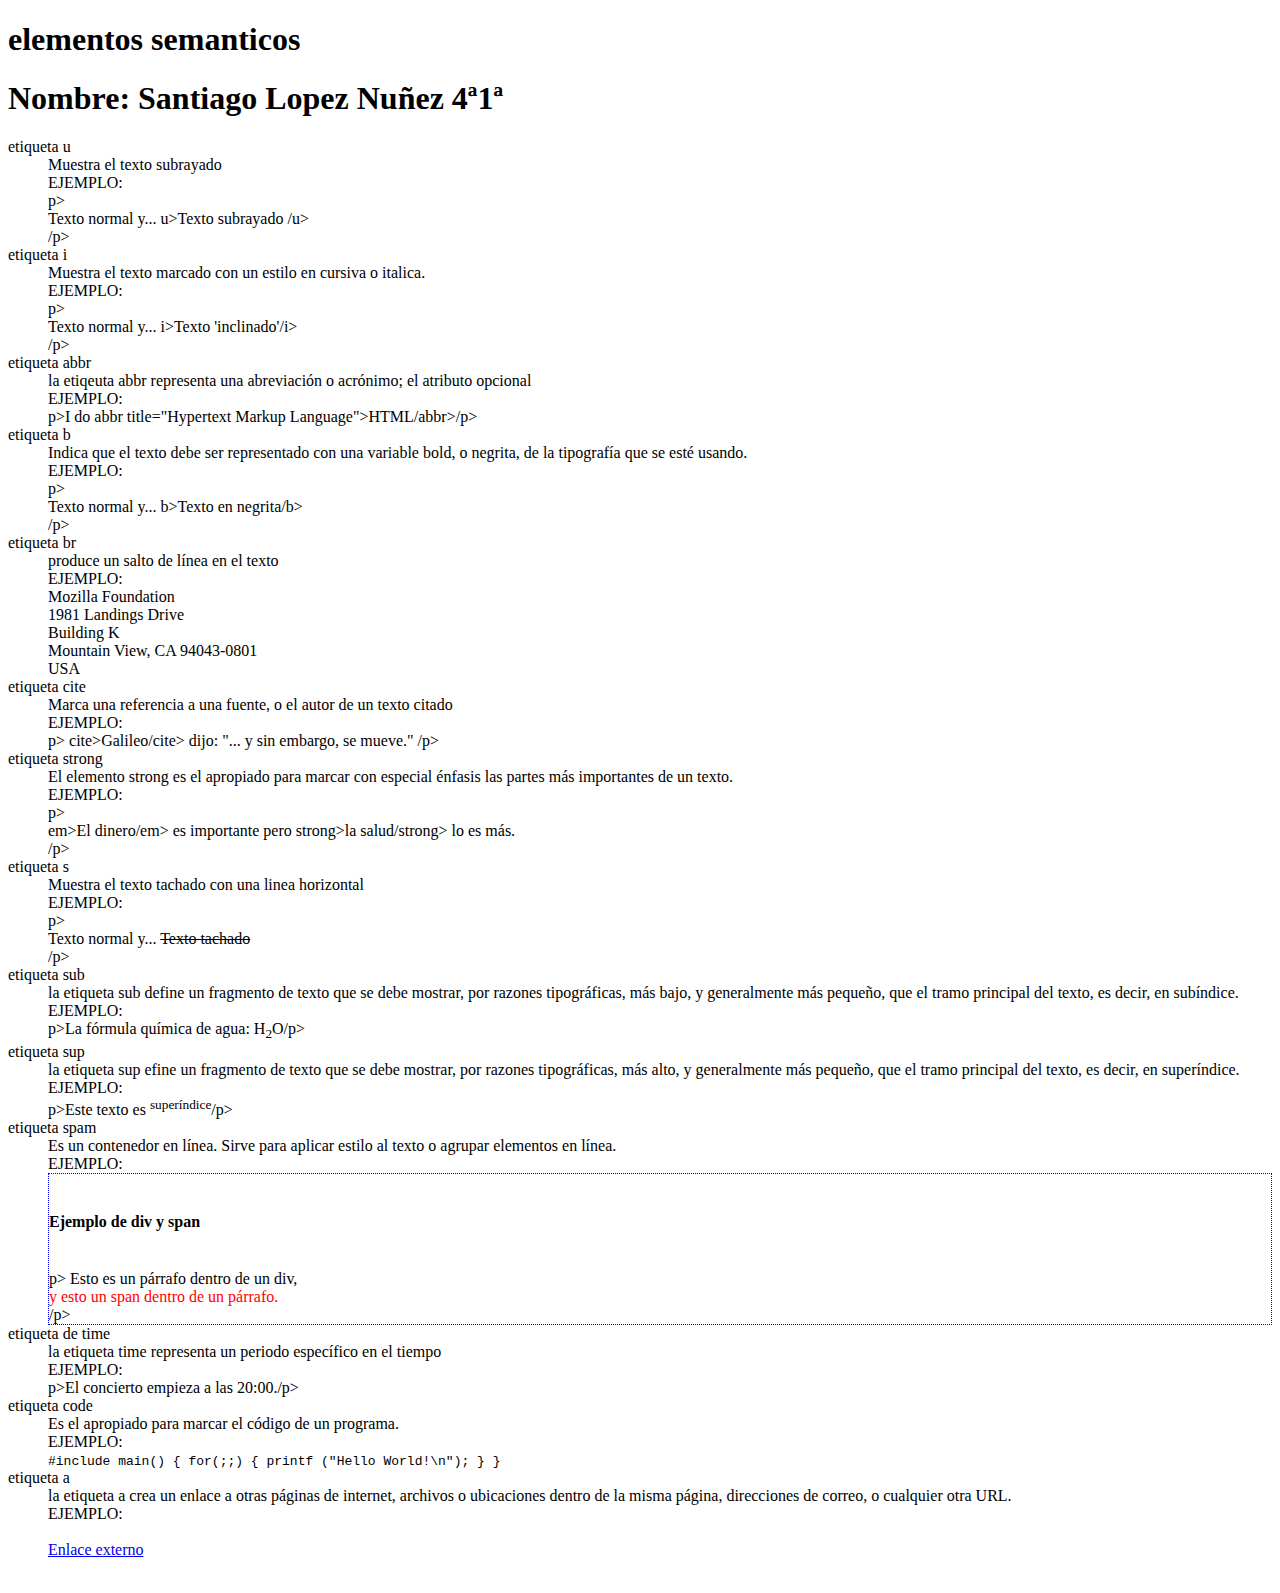
<file: index.html>
<!DOCTYPE html>
<html lang="en">
<head>
    <meta charset="UTF-8">
    <meta http-equiv="X-UA-Compatible" content="IE=edge">
    <meta name="viewport" content="width=device-width, initial-scale=1.0">
    <title>elementos semanticos</title>
    
</head>
<body>
    <!--
u
i
abbr
b
br
cite
strong
s
sub
sup
span
time
code
a
fuente: mds
    -->
    <h1>elementos semanticos</h1>

    <h1>Nombre: Santiago Lopez Nuñez 4ª1ª</h1>
    
    <dl>

    <dt>etiqueta u</dt>
    <dd>Muestra el texto subrayado</dd>
    <dd>EJEMPLO:</dd>
    <dd>p><br>
        Texto normal y... u>Texto subrayado /u><br>
   /p><br></dd>

    <dt>etiqueta i</dt>
    <dd>Muestra el texto marcado con un estilo en cursiva o italica.</dd>
    <dd>EJEMPLO:</dd>
    <dd>p><br>
        Texto normal y... i>Texto 'inclinado'/i><br>
   /p><br></dd>

    <dt>etiqueta abbr</dt>
    <dd>la etiqeuta abbr representa una abreviación o acrónimo; el atributo opcional</dd>
    <dd>EJEMPLO:</dd>
    <dd>p>I do abbr title="Hypertext Markup Language">HTML/abbr>/p></dd>

    <dt>etiqueta b</dt>
    <dd>Indica que el texto debe ser representado con una variable bold, o negrita, de la tipografía que se esté usando.</dd>
    <dd>EJEMPLO:</dd>
    <dd>p><br>
        Texto normal y... b>Texto en negrita/b><br>
 /p><br></dd>

    <dt>etiqueta br</dt>
    <dd>produce un salto de línea en el texto</dd>
    <dd>EJEMPLO:</dd>
    <dd>Mozilla Foundation<br>
        1981 Landings Drive<br>
        Building K<br>
        Mountain View, CA 94043-0801<br>    
        USA</dd>

    <dt>etiqueta cite</dt>
    <dd>Marca una referencia a una fuente, o el autor de un texto citado</dd>
    <dd>EJEMPLO:</dd>
    <dd>p> cite>Galileo/cite> dijo: "... y sin embargo, se mueve." /p></dd>

    <dt>etiqueta strong</dt>
    <dd>El elemento strong es el apropiado para marcar con especial énfasis las partes más importantes de un texto.</dd>
    <dd>EJEMPLO:</dd>
    <dd>p><br>
        em>El dinero/em> es importante pero strong>la salud/strong> lo es más.<br>
    /p><br></dd>

    <dt>etiqueta s</dt>
    <dd>Muestra el texto tachado con una linea horizontal</dd>
    <dd>EJEMPLO:</dd>
    <dd>p><br>
        Texto normal y... <s>Texto tachado</s><br>
    /p><br></dd>

    <dt>etiqueta sub</dt>
    <dd>la etiqueta sub define un fragmento de texto que se debe mostrar, por razones tipográficas, más bajo, y generalmente más pequeño, que el tramo principal del texto, es decir, en subíndice.</dd>
    <dd>EJEMPLO:</dd>
    <dd>p>La fórmula química de agua: H<sub>2</sub>O/p>
    </dd>

    <dt>etiqueta sup</dt>
    <dd>la etiqueta sup efine un fragmento de texto que se debe mostrar, por razones tipográficas, más alto, y generalmente más pequeño, que el tramo principal del texto, es decir, en superíndice.</dd>
    <dd>EJEMPLO:</dd>
    <dd>p>Este texto es <sup>superíndice</sup>/p></dd>

    <dt>etiqueta spam</dt>
    <dd>Es un contenedor en línea. Sirve para aplicar estilo al texto o agrupar elementos en línea.</dd>
    <dd>EJEMPLO:</dd>
    <dd><div style="border: 1px dotted blue;"><br>
        <h4>Ejemplo de div y span </h4><br>
         p>
          Esto es un párrafo dentro de un div,<br>
           <span style="color: red;"> y esto un span dentro de un párrafo. </span><br>
         /p>
       </div></dd>

    <dt>etiqueta de time</dt>
    <dd>la etiqueta time representa un periodo específico en el tiempo</dd>
    <dd>EJEMPLO:</dd>
    <dd>p>El concierto empieza a las <time>20:00</time>./p>
    </dd>

    <dt>etiqueta code</dt>
    <dd>Es el apropiado para marcar el código de un programa.</dd>
    <dd>EJEMPLO:</dd>
    <dd><code>
        #include main() { for(;;) { printf ("Hello World!\n"); } } 
       </code></dd>

    <dt>etiqueta a</dt>
    <dd>la etiqueta a crea un enlace a otras páginas de internet, archivos o ubicaciones dentro de la misma página, direcciones de correo, o cualquier otra URL.</dd>
    <dd>EJEMPLO:</dd>
    <dd><a href="https://www.mozilla.com/"><br>
        Enlace externo<br>
        </a><br></dd>

    </dl>
    
    

</body>
</html>
</file>
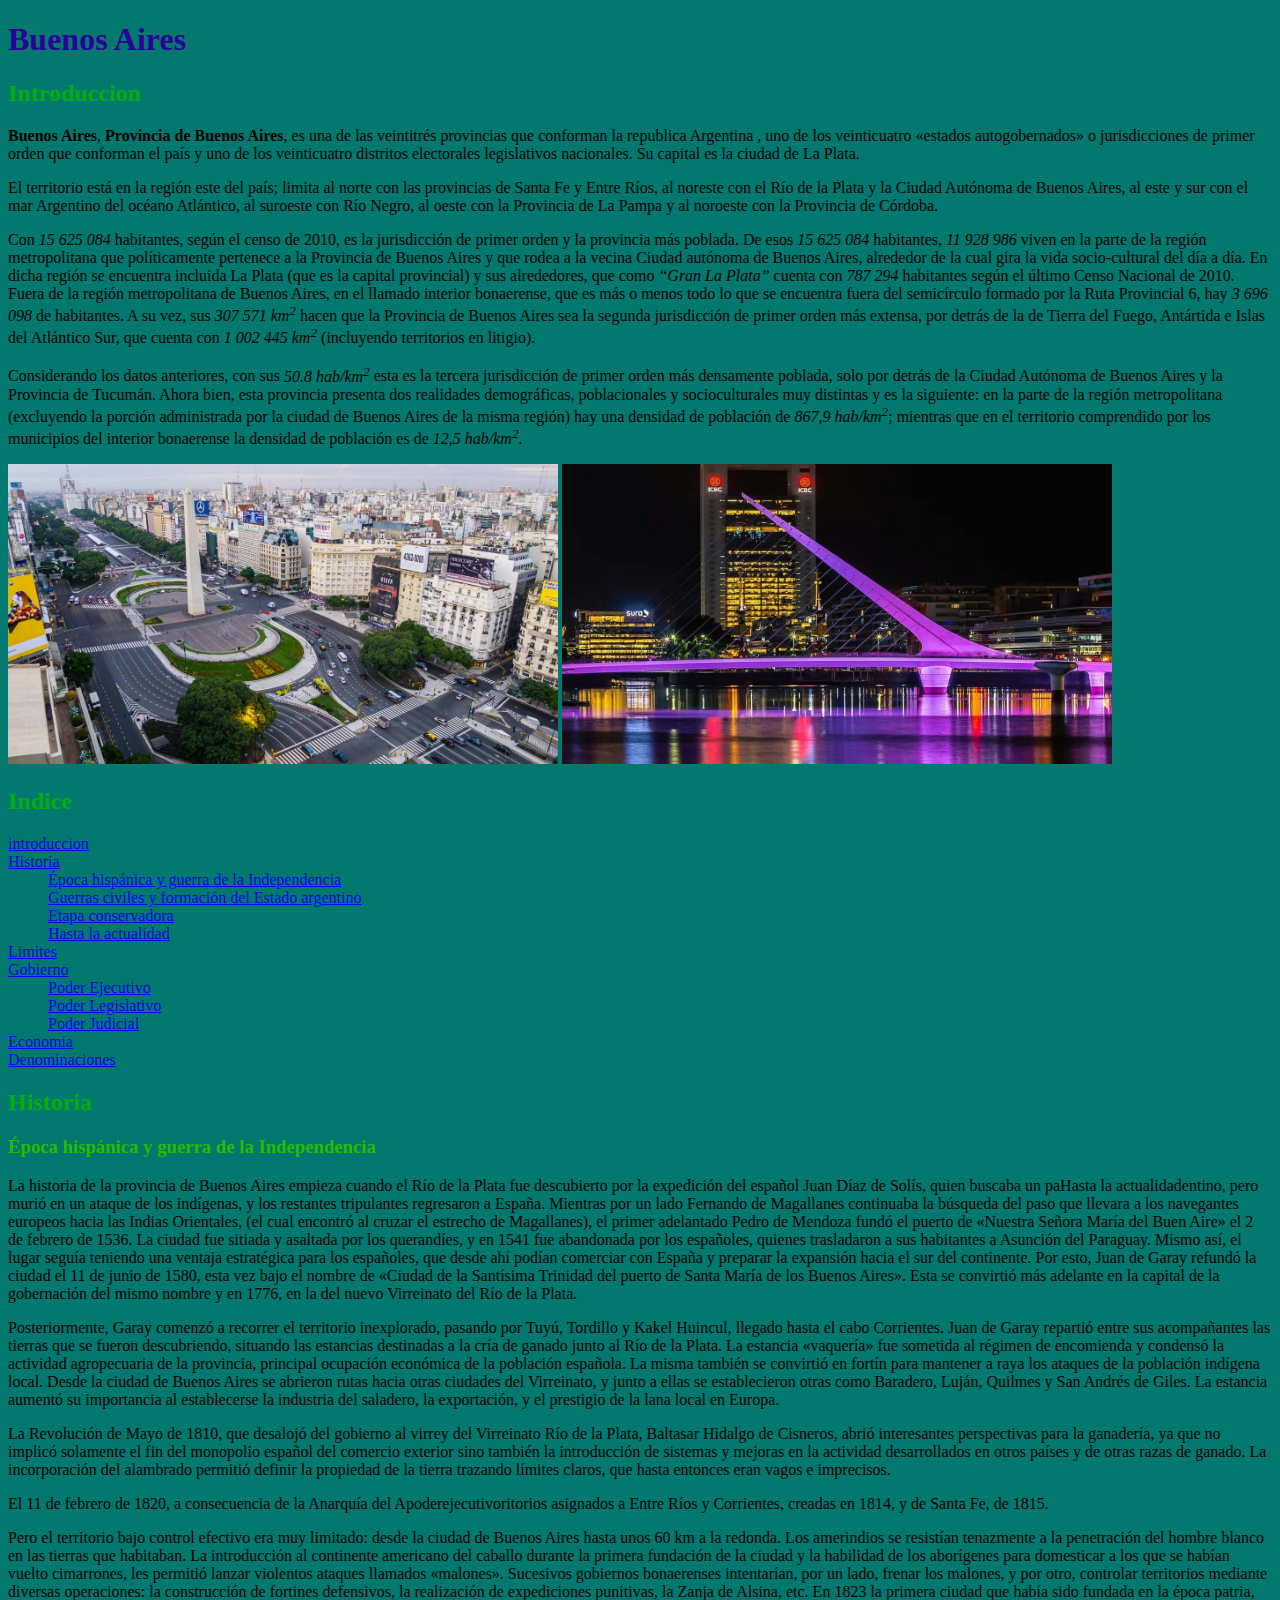
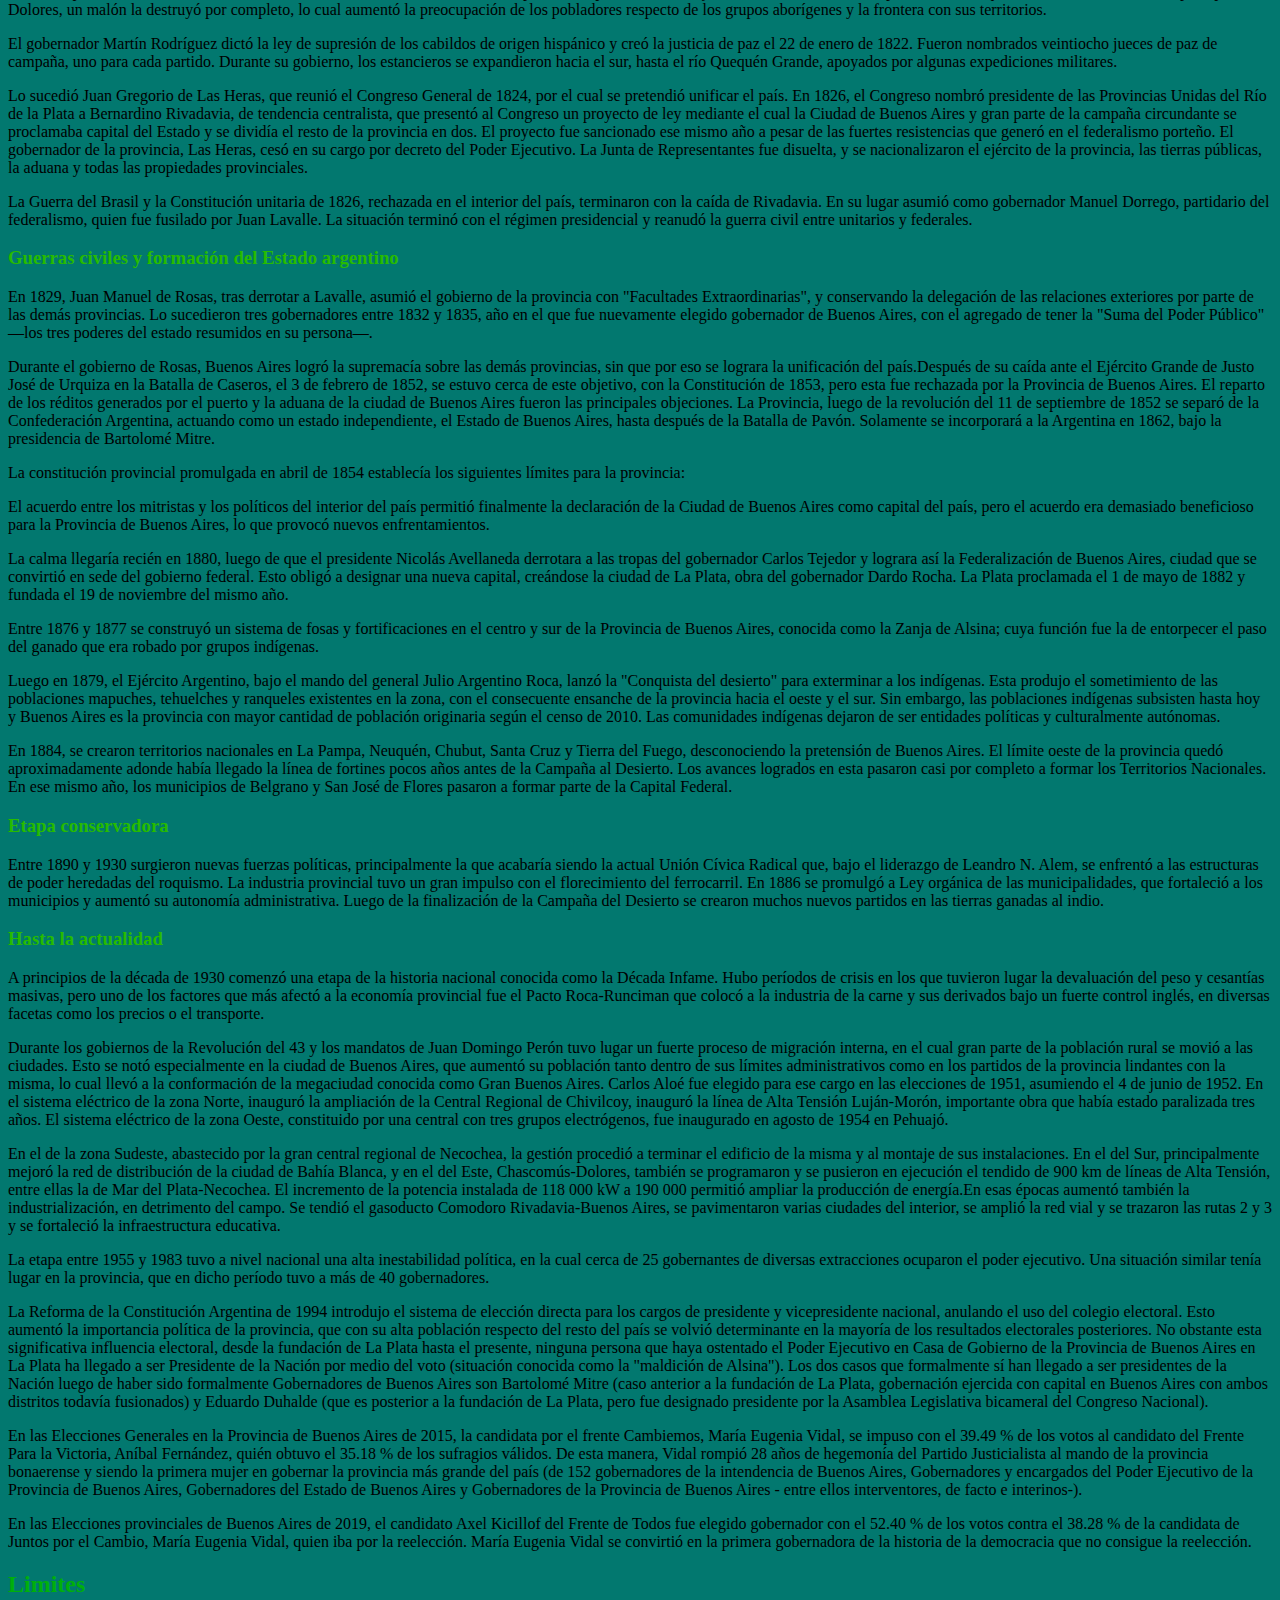
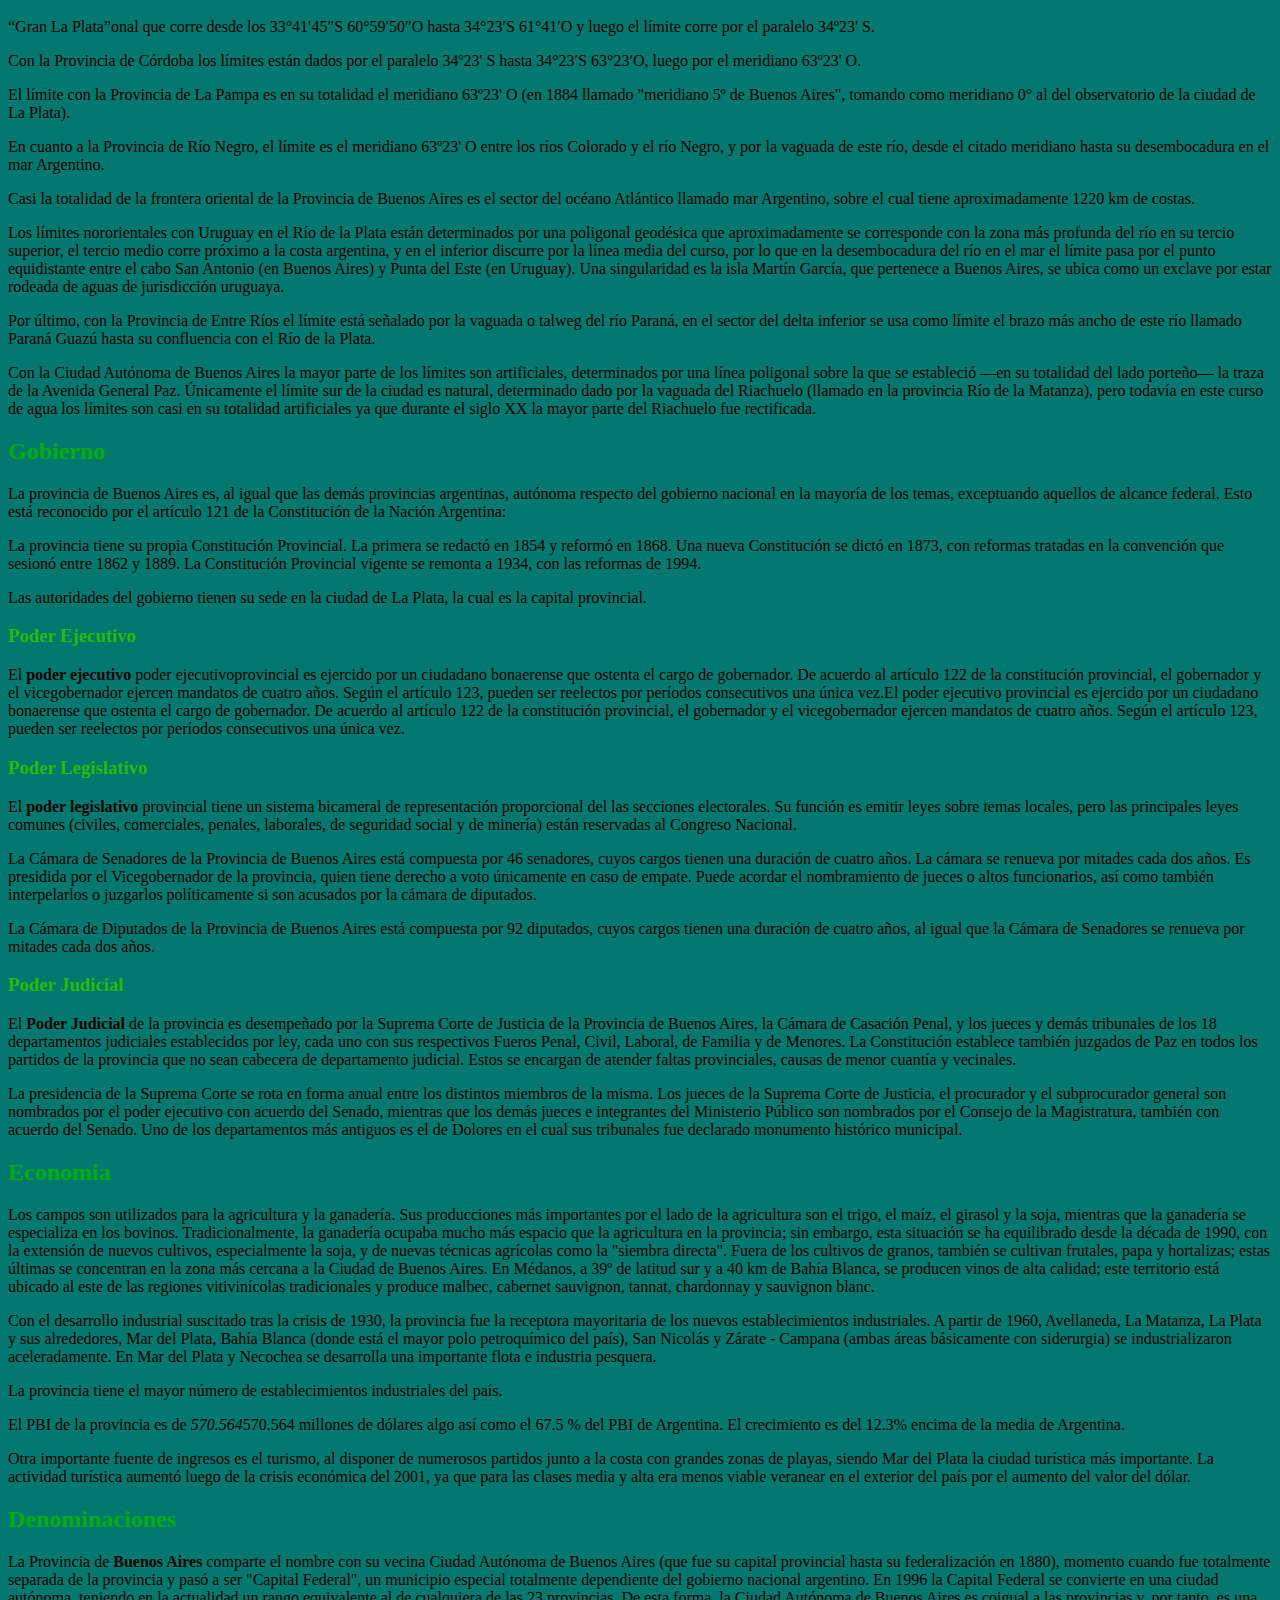
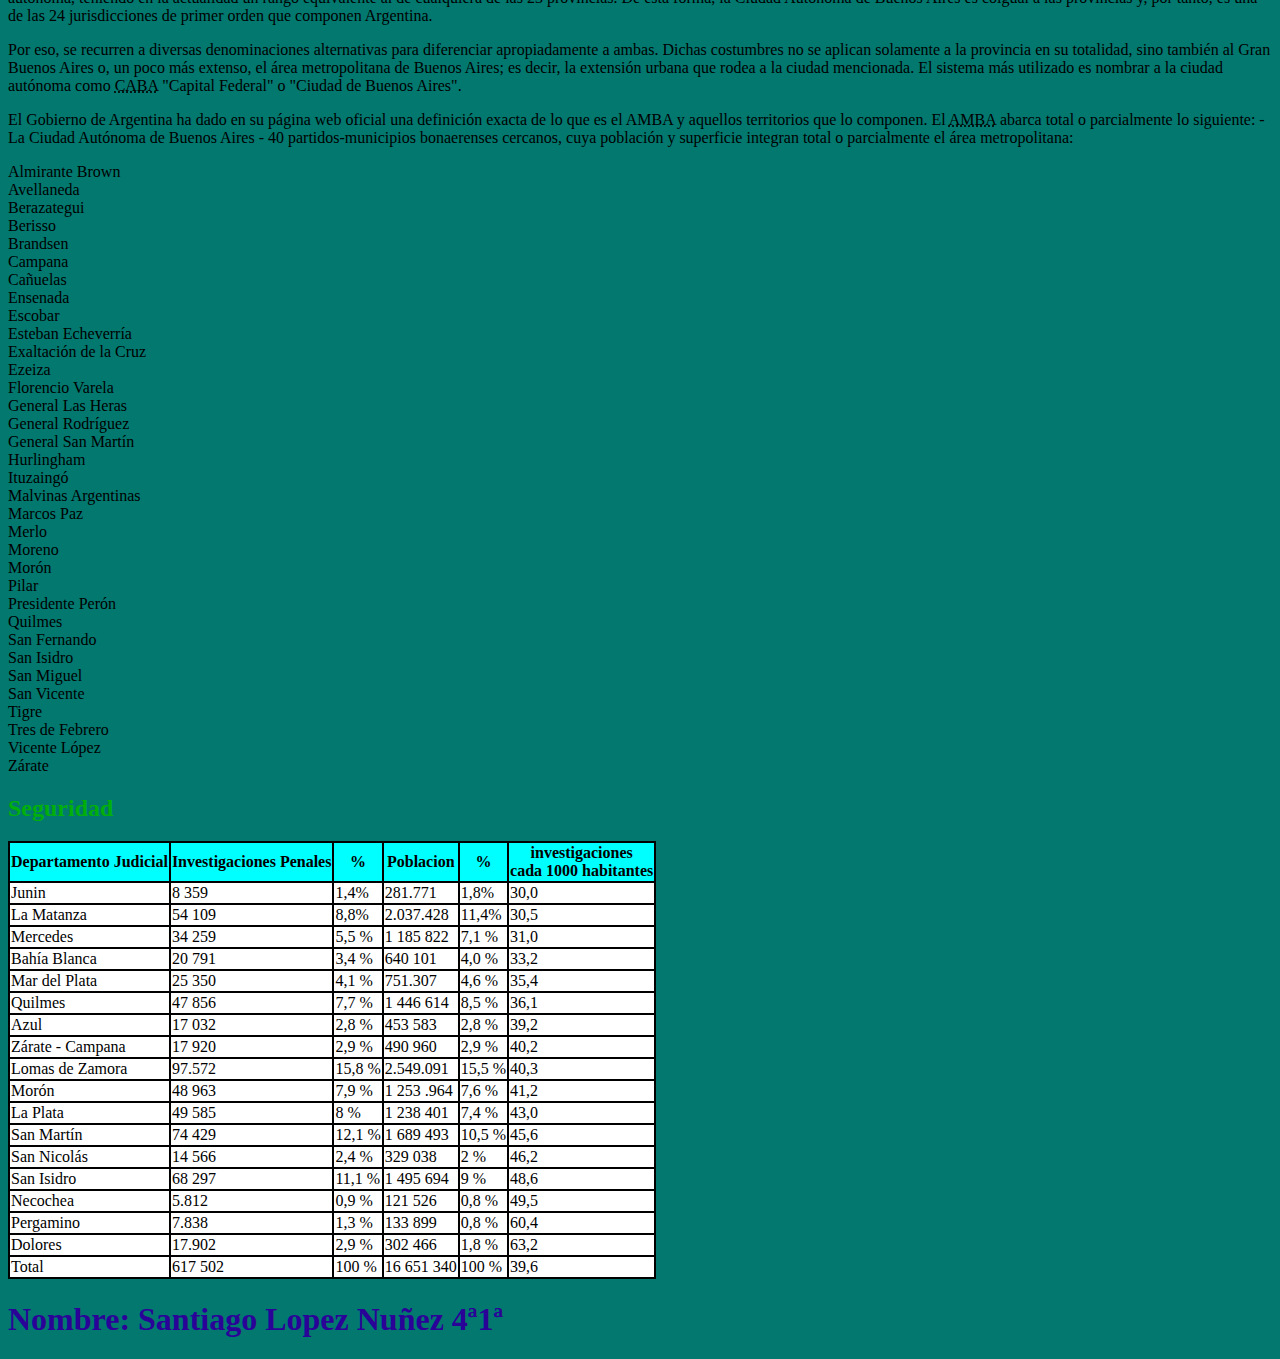
<file: provincia/buenos-aires/index.html>
<!DOCTYPE html>
<html lang="en">

<head>
    <meta charset="UTF-8">
    <meta http-equiv="X-UA-Compatible" content="IE=edge">
    <meta name="viewport" content="width=device-width, initial-scale=1.0">
    <link href="../../css/estilos.css" rel="stylesheet">
    <title>Buenos Aires </title>
</head>

<body>
    <h1>Buenos Aires</h1>

    <h2 id="introduccion">Introduccion</h2>

    <p> <strong>Buenos Aires</strong>,<strong> Provincia de Buenos Aires</strong>, es una de las veintitrés provincias
        que conforman la republica Argentina , uno de los veinticuatro «estados autogobernados» o jurisdicciones de
        primer orden que conforman el país y uno de los veinticuatro distritos electorales legislativos nacionales. Su
        capital es la ciudad de La Plata. </p>

    <p>El territorio está en la región este del país; limita al norte con las provincias de Santa Fe y Entre Ríos, al
        noreste con el Río de la Plata y la Ciudad Autónoma de Buenos Aires, al este y sur con el mar Argentino del
        océano Atlántico, al suroeste con Río Negro, al oeste con la Provincia de La Pampa y al noroeste con la
        Provincia de Córdoba. </p>

    <p>Con <em>15 625 084</em> habitantes, según el censo de 2010, es la jurisdicción de primer orden y la provincia más poblada.
        De esos <em>15 625 084 </em> habitantes, <em>11 928 986 </em> viven en la parte de la región metropolitana que políticamente
        pertenece a la Provincia de Buenos Aires y que rodea a la vecina Ciudad autónoma de Buenos Aires, alrededor de
        la cual gira la vida socio-cultural del día a día. En dicha región se encuentra incluida La Plata (que es la
        capital provincial) y sus alrededores, que como <i>“Gran La Plata”</i> cuenta con <em>787 294</em> habitantes según el último
        Censo Nacional de 2010. Fuera de la región metropolitana de Buenos Aires, en el llamado interior bonaerense, que
        es más o menos todo lo que se encuentra fuera del semicírculo formado por la Ruta Provincial 6, hay <em> 3 696 098 </em> de
        habitantes. A su vez, sus <em>307 571 km<sup>2</sup></em> hacen que la Provincia de Buenos Aires sea la segunda jurisdicción de
        primer orden más extensa, por detrás de la de Tierra del Fuego, Antártida e Islas del Atlántico Sur, que cuenta
        con <em>1 002 445 km<sup>2</sup></em> (incluyendo territorios en litigio). </p>

    <p>Considerando los datos anteriores, con sus <em>50.8 hab/km<sup>2</sup></em> esta es la tercera jurisdicción de primer orden más
        densamente poblada, solo por detrás de la Ciudad Autónoma de Buenos Aires y la Provincia de Tucumán. Ahora bien,
        esta provincia presenta dos realidades demográficas, poblacionales y socioculturales muy distintas y es la
        siguiente: en la parte de la región metropolitana (excluyendo la porción administrada por la ciudad de Buenos
        Aires de la misma región) hay una densidad de población de <em>867,9 hab/km<sup>2</sup></em>; mientras que en el territorio
        comprendido por los municipios del interior bonaerense la densidad de población es de <em>12,5 hab/km<sup>2</sup></em>. </p>
    
    <img src="../../assets/imagenes/avenida-9-de-julio-auenos-aires-en-argentina.jpg" alt="obelisco" id="foto-obelisco">

    <img src="../../assets/imagenes/puente-de-la-mujer.jpeg" alt="punete de la mujer " id="foto-puente-de-la-mujer">

    <h2>Indice</h2>

    <dl>
        <dt> <a href="#introduccion">introduccion </a></dt>
        <dt> <a href="#historia">Historia</a></dt>
        <dd> <a href="#epocahispanica">Época hispánica y guerra de la Independencia</a></dd>
        <dd> <a href="#guerraciviles">Guerras civiles y formación del Estado argentino</a></dd>
        <dd> <a href="#etapaconservadora">Etapa conservadora</a></dd>
        <dd> <a href="#hastaactualidad">Hasta la actualidad</a></dd>
        <dt> <a href="#limites">Limites</a></dt>
        <dt> <a href="#gobierno">Gobierno</a></dt>
        <dd> <a href="#poderejecutivo">Poder Ejecutivo</a></dd>
        <dd> <a href="#poderlegislativo">Poder Legislativo</a></dd>
        <dd> <a href="#poderjudicial">Poder Judicial</a></dd>
        <dt> <a href="#economia">Economia</a></dt>
        <dt> <a href="#denominaciones">Denominaciones</a></dt>  


    </dl>

    <h2 id="historia">Historia</h2>

    <h3 id="epocahispanica">Época hispánica y guerra de la Independencia</h3>

    <p>La historia de la provincia de Buenos Aires empieza cuando el Río de la Plata fue descubierto por la expedición
        del español Juan Díaz de Solís, quien buscaba un paHasta la actualidadentino, pero murió en un ataque de los
        indígenas,
        y los restantes tripulantes regresaron a España. Mientras por un lado Fernando de Magallanes continuaba la
        búsqueda del paso que llevara a los navegantes europeos hacia las Indias Orientales, (el cual encontró al cruzar
        el estrecho de Magallanes), el primer adelantado Pedro de Mendoza fundó el puerto de «Nuestra Señora María del
        Buen Aire» el 2 de febrero de 1536. La ciudad fue sitiada y asaltada por los querandíes, y en 1541 fue
        abandonada por los españoles, quienes trasladaron a sus habitantes a Asunción del Paraguay. Mismo así, el lugar
        seguía teniendo una ventaja estratégica para los españoles, que desde ahí podían comerciar con España y preparar
        la expansión hacia el sur del continente. Por esto, Juan de Garay refundó la ciudad el 11 de junio de 1580, esta
        vez bajo el nombre de «Ciudad de la Santísima Trinidad del puerto de Santa María de los Buenos Aires». Esta se
        convirtió más adelante en la capital de la gobernación del mismo nombre y en 1776, en la del nuevo Virreinato
        del Río de la Plata. </p>

    <p>Posteriormente, Garay comenzó a recorrer el territorio inexplorado, pasando por Tuyú, Tordillo y Kakel Huincul,
        llegado hasta el cabo Corrientes. Juan de Garay repartió entre sus acompañantes las tierras que se fueron
        descubriendo, situando las estancias destinadas a la cría de ganado junto al Río de la Plata. La estancia
        «vaquería» fue sometida al régimen de encomienda y condensó la actividad agropecuaria de la provincia, principal
        ocupación económica de la población española. La misma también se convirtió en fortín para mantener a raya los
        ataques de la población indígena local. Desde la ciudad de Buenos Aires se abrieron rutas hacia otras ciudades
        del Virreinato, y junto a ellas se establecieron otras como Baradero, Luján, Quilmes y San Andrés de Giles. La
        estancia aumentó su importancia al establecerse la industria del saladero, la exportación, y el prestigio de la
        lana local en Europa.</p>

    <p>La Revolución de Mayo de 1810, que desalojó del gobierno al virrey del Virreinato Río de la Plata, Baltasar
        Hidalgo de Cisneros, abrió interesantes perspectivas para la ganadería, ya que no implicó solamente el fin del
        monopolio español del comercio exterior sino también la introducción de sistemas y mejoras en la actividad
        desarrollados en otros países y de otras razas de ganado. La incorporación del alambrado permitió definir la
        propiedad de la tierra trazando límites claros, que hasta entonces eran vagos e imprecisos. </p>

    <p>El 11 de febrero de 1820, a consecuencia de la Anarquía del Apoderejecutivoritorios asignados a Entre Ríos y
        Corrientes,
        creadas en 1814, y de Santa Fe, de 1815.</p>

    <p>Pero el territorio bajo control efectivo era muy limitado: desde la ciudad de Buenos Aires hasta unos 60 km a la
        redonda. Los amerindios se resistían tenazmente a la penetración del hombre blanco en las tierras que habitaban.
        La introducción al continente americano del caballo durante la primera fundación de la ciudad y la habilidad de
        los aborígenes para domesticar a los que se habían vuelto cimarrones, les permitió lanzar violentos ataques
        llamados «malones». Sucesivos gobiernos bonaerenses intentarían, por un lado, frenar los malones, y por otro,
        controlar territorios mediante diversas operaciones: la construcción de fortines defensivos, la realización de
        expediciones punitivas, la Zanja de Alsina, etc. En 1823 la primera ciudad que había sido fundada en la época
        patria, Dolores, un malón la destruyó por completo, lo cual aumentó la preocupación de los pobladores respecto
        de los grupos aborígenes y la frontera con sus territorios.</p>

    <p>El gobernador Martín Rodríguez dictó la ley de supresión de los cabildos de origen hispánico y creó la justicia
        de paz el 22 de enero de 1822. Fueron nombrados veintiocho jueces de paz de campaña, uno para cada partido.
        Durante su gobierno, los estancieros se expandieron hacia el sur, hasta el río Quequén Grande, apoyados por
        algunas expediciones militares.</p>

    <p>Lo sucedió Juan Gregorio de Las Heras, que reunió el Congreso General de 1824, por el cual se pretendió unificar
        el país. En 1826, el Congreso nombró presidente de las Provincias Unidas del Río de la Plata a Bernardino
        Rivadavia, de tendencia centralista, que presentó al Congreso un proyecto de ley mediante el cual la Ciudad de
        Buenos Aires y gran parte de la campaña circundante se proclamaba capital del Estado y se dividía el resto de la
        provincia en dos. El proyecto fue sancionado ese mismo año a pesar de las fuertes resistencias que generó en el
        federalismo porteño. El gobernador de la provincia, Las Heras, cesó en su cargo por decreto del Poder
        Ejecutivo. La Junta de Representantes fue disuelta, y se nacionalizaron el ejército de la provincia, las tierras
        públicas, la aduana y todas las propiedades provinciales.</p>

    <p>La Guerra del Brasil y la Constitución unitaria de 1826, rechazada en el interior del país, terminaron con la
        caída de Rivadavia. En su lugar asumió como gobernador Manuel Dorrego, partidario del federalismo, quien fue
        fusilado por Juan Lavalle. La situación terminó con el régimen presidencial y reanudó la guerra civil entre
        unitarios y federales.</p>

    <h3 id="guerraciviles">Guerras civiles y formación del Estado argentino</h3>

    <p>En 1829, Juan Manuel de Rosas, tras derrotar a Lavalle, asumió el gobierno de la provincia con "Facultades
        Extraordinarias", y conservando la delegación de las relaciones exteriores por parte de las demás provincias. Lo
        sucedieron tres gobernadores entre 1832 y 1835, año en el que fue nuevamente elegido gobernador de Buenos Aires,
        con el agregado de tener la "Suma del Poder Público" —los tres poderes del estado resumidos en su persona—.</p>

    <p>Durante el gobierno de Rosas, Buenos Aires logró la supremacía sobre las demás provincias, sin que por eso se
        lograra la unificación del país.Después de su caída ante el Ejército Grande de Justo José de Urquiza en la
        Batalla de Caseros, el 3 de febrero de 1852, se estuvo cerca de este objetivo, con la Constitución de 1853, pero
        esta fue rechazada por la Provincia de Buenos Aires. El reparto de los réditos generados por el puerto y la
        aduana de la ciudad de Buenos Aires fueron las principales objeciones. La Provincia, luego de la revolución del
        11 de septiembre de 1852 se separó de la Confederación Argentina, actuando como un estado independiente, el
        Estado de Buenos Aires, hasta después de la Batalla de Pavón. Solamente se incorporará a la Argentina en 1862,
        bajo la presidencia de Bartolomé Mitre.</p>

    <p>La constitución provincial promulgada en abril de 1854 establecía los siguientes límites para la provincia: </p>

    <p>El acuerdo entre los mitristas y los políticos del interior del país permitió finalmente la declaración de la
        Ciudad de Buenos Aires como capital del país, pero el acuerdo era demasiado beneficioso para la Provincia de
        Buenos Aires, lo que provocó nuevos enfrentamientos.</p>

    <p>La calma llegaría recién en 1880, luego de que el presidente Nicolás Avellaneda derrotara a las tropas del
        gobernador Carlos Tejedor y lograra así la Federalización de Buenos Aires, ciudad que se convirtió en sede del
        gobierno federal. Esto obligó a designar una nueva capital, creándose la ciudad de La Plata, obra del gobernador
        Dardo Rocha. La Plata proclamada el 1 de mayo de 1882 y fundada el 19 de noviembre del mismo año.</p>

    <p>Entre 1876 y 1877 se construyó un sistema de fosas y fortificaciones en el centro y sur de la Provincia de Buenos
        Aires, conocida como la Zanja de Alsina; cuya función fue la de entorpecer el paso del ganado que era robado por
        grupos indígenas.</p>

    <p>Luego en 1879, el Ejército Argentino, bajo el mando del general Julio Argentino Roca, lanzó la "Conquista del
        desierto" para exterminar a los indígenas. Esta produjo el sometimiento de las poblaciones mapuches, tehuelches
        y ranqueles existentes en la zona, con el consecuente ensanche de la provincia hacia el oeste y el sur. Sin
        embargo, las poblaciones indígenas subsisten hasta hoy y Buenos Aires es la provincia con mayor cantidad de
        población originaria según el censo de 2010. Las comunidades indígenas dejaron de ser entidades políticas y
        culturalmente autónomas.</p>

    <p>En 1884, se crearon territorios nacionales en La Pampa, Neuquén, Chubut, Santa Cruz y Tierra del Fuego,
        desconociendo la pretensión de Buenos Aires. El límite oeste de la provincia quedó aproximadamente adonde había
        llegado la línea de fortines pocos años antes de la Campaña al Desierto. Los avances logrados en esta pasaron
        casi por completo a formar los Territorios Nacionales. En ese mismo año, los municipios de Belgrano y San José
        de Flores pasaron a formar parte de la Capital Federal.</p>

    <h3 id="etapaconservadora">Etapa conservadora</h3>

    <p>Entre 1890 y 1930 surgieron nuevas fuerzas políticas, principalmente la que acabaría siendo la actual Unión
        Cívica Radical que, bajo el liderazgo de Leandro N. Alem, se enfrentó a las estructuras de poder heredadas del
        roquismo. La industria provincial tuvo un gran impulso con el florecimiento del ferrocarril. En 1886 se promulgó
        a Ley orgánica de las municipalidades, que fortaleció a los municipios y aumentó su autonomía administrativa.
        Luego de la finalización de la Campaña del Desierto se crearon muchos nuevos partidos en las tierras ganadas al
        indio. </p>

    <h3 id="hastaactualidad">Hasta la actualidad</h3>

    <p>A principios de la década de 1930 comenzó una etapa de la historia nacional conocida como la Década Infame. Hubo
        períodos de crisis en los que tuvieron lugar la devaluación del peso y cesantías masivas, pero uno de los
        factores que más afectó a la economía provincial fue el Pacto Roca-Runciman que colocó a la industria de la
        carne y sus derivados bajo un fuerte control inglés, en diversas facetas como los precios o el transporte. </p>

    <p>Durante los gobiernos de la Revolución del 43 y los mandatos de Juan Domingo Perón tuvo lugar un fuerte proceso
        de migración interna, en el cual gran parte de la población rural se movió a las ciudades. Esto se notó
        especialmente en la ciudad de Buenos Aires, que aumentó su población tanto dentro de sus límites administrativos
        como en los partidos de la provincia lindantes con la misma, lo cual llevó a la conformación de la megaciudad
        conocida como Gran Buenos Aires. Carlos Aloé fue elegido para ese cargo en las elecciones de 1951, asumiendo el
        4 de junio de 1952. En el sistema eléctrico de la zona Norte, inauguró la ampliación de la Central Regional de
        Chivilcoy, inauguró la línea de Alta Tensión Luján-Morón, importante obra que había estado paralizada tres años.
        El sistema eléctrico de la zona Oeste, constituido por una central con tres grupos electrógenos, fue inaugurado
        en agosto de 1954 en Pehuajó. </p>

    <p>En el de la zona Sudeste, abastecido por la gran central regional de Necochea, la gestión procedió a terminar el
        edificio de la misma y al montaje de sus instalaciones. En el del Sur, principalmente mejoró la red de
        distribución de la ciudad de Bahía Blanca, y en el del Este, Chascomús-Dolores, también se programaron y se
        pusieron en ejecución el tendido de 900 km de líneas de Alta Tensión, entre ellas la de Mar del Plata-Necochea.
        El incremento de la potencia instalada de 118 000 kW a 190 000 permitió ampliar la producción de energía.En esas
        épocas aumentó también la industrialización, en detrimento del campo. Se tendió el gasoducto Comodoro
        Rivadavia-Buenos Aires, se pavimentaron varias ciudades del interior, se amplió la red vial y se trazaron las
        rutas 2 y 3 y se fortaleció la infraestructura educativa. </p>

    <p>La etapa entre 1955 y 1983 tuvo a nivel nacional una alta inestabilidad política, en la cual cerca de 25
        gobernantes de diversas extracciones ocuparon el poder ejecutivo. Una situación similar tenía lugar en la
        provincia, que en dicho período tuvo a más de 40 gobernadores. </p>

    <p>La Reforma de la Constitución Argentina de 1994 introdujo el sistema de elección directa para los cargos de
        presidente y vicepresidente nacional, anulando el uso del colegio electoral. Esto aumentó la importancia
        política de la provincia, que con su alta población respecto del resto del país se volvió determinante en la
        mayoría de los resultados electorales posteriores. No obstante esta significativa influencia electoral, desde la
        fundación de La Plata hasta el presente, ninguna persona que haya ostentado el Poder Ejecutivo en Casa de
        Gobierno de la Provincia de Buenos Aires en La Plata ha llegado a ser Presidente de la Nación por medio del voto
        (situación conocida como la "maldición de Alsina"). Los dos casos que formalmente sí han llegado a ser
        presidentes de la Nación luego de haber sido formalmente Gobernadores de Buenos Aires son Bartolomé Mitre (caso
        anterior a la fundación de La Plata, gobernación ejercida con capital en Buenos Aires con ambos distritos
        todavía fusionados) y Eduardo Duhalde (que es posterior a la fundación de La Plata, pero fue designado
        presidente por la Asamblea Legislativa bicameral del Congreso Nacional). </p>

    <p>En las Elecciones Generales en la Provincia de Buenos Aires de 2015, la candidata por el frente Cambiemos, María
        Eugenia Vidal, se impuso con el 39.49 % de los votos al candidato del Frente Para la Victoria, Aníbal Fernández,
        quién obtuvo el 35.18 % de los sufragios válidos. De esta manera, Vidal rompió 28 años de hegemonía del Partido
        Justicialista al mando de la provincia bonaerense y siendo la primera mujer en gobernar la provincia más grande
        del país (de 152 gobernadores de la intendencia de Buenos Aires, Gobernadores y encargados del Poder Ejecutivo
        de la Provincia de Buenos Aires, Gobernadores del Estado de Buenos Aires y Gobernadores de la Provincia de
        Buenos Aires - entre ellos interventores, de facto e interinos-).</p>

    <p>En las Elecciones provinciales de Buenos Aires de 2019, el candidato Axel Kicillof del Frente de Todos fue
        elegido gobernador con el 52.40 % de los votos contra el 38.28 % de la candidata de Juntos por el Cambio, María
        Eugenia Vidal, quien iba por la reelección. María Eugenia Vidal se convirtió en la primera gobernadora de la
        historia de la democracia que no consigue la reelección.</p>

    <h2 id="limites">Limites</h2>“Gran La Plata”onal que corre desde los 33°41′45″S 60°59′50″O hasta 34°23′S 61°41′O y luego el límite
        corre por el paralelo 34º23' S. </p>

    <p>Con la Provincia de Córdoba los límites están dados por el paralelo 34º23' S hasta 34°23′S 63°23′O, luego por el
        meridiano 63º23' O. </p>

    <p>El límite con la Provincia de La Pampa es en su totalidad el meridiano 63º23' O (en 1884 llamado "meridiano 5º de
        Buenos Aires", tomando como meridiano 0° al del observatorio de la ciudad de La Plata). </p>

    <p>En cuanto a la Provincia de Río Negro, el límite es el meridiano 63º23' O entre los ríos Colorado y el río Negro,
        y por la vaguada de este río, desde el citado meridiano hasta su desembocadura en el mar Argentino. </p>

    <p>Casi la totalidad de la frontera oriental de la Provincia de Buenos Aires es el sector del océano Atlántico
        llamado mar Argentino, sobre el cual tiene aproximadamente 1220 km de costas. </p>

    <p>Los límites nororientales con Uruguay en el Río de la Plata están determinados por una poligonal geodésica que
        aproximadamente se corresponde con la zona más profunda del río en su tercio superior, el tercio medio corre
        próximo a la costa argentina, y en el inferior discurre por la línea media del curso, por lo que en la
        desembocadura del río en el mar el límite pasa por el punto equidistante entre el cabo San Antonio (en Buenos
        Aires) y Punta del Este (en Uruguay). Una singularidad es la isla Martín García, que pertenece a Buenos Aires,
        se ubica como un exclave por estar rodeada de aguas de jurisdicción uruguaya. </p>

    <p>Por último, con la Provincia de Entre Ríos el límite está señalado por la vaguada o talweg del río Paraná, en el
        sector del delta inferior se usa como límite el brazo más ancho de este río llamado Paraná Guazú hasta su
        confluencia con el Río de la Plata. </p>

    <p>Con la Ciudad Autónoma de Buenos Aires la mayor parte de los límites son artificiales, determinados por una línea
        poligonal sobre la que se estableció —en su totalidad del lado porteño— la traza de la Avenida General Paz.
        Únicamente el límite sur de la ciudad es natural, determinado dado por la vaguada del Riachuelo (llamado en la
        provincia Río de la Matanza), pero todavía en este curso de agua los límites son casi en su totalidad
        artificiales ya que durante el siglo XX la mayor parte del Riachuelo fue rectificada.</p>

    <h2 id="gobierno">Gobierno</h2>

    <p>La provincia de Buenos Aires es, al igual que las demás provincias argentinas, autónoma respecto del gobierno
        nacional en la mayoría de los temas, exceptuando aquellos de alcance federal. Esto está reconocido por el
        artículo 121 de la Constitución de la Nación Argentina: </p>

    <p>La provincia tiene su propia Constitución Provincial. La primera se redactó en 1854 y reformó en 1868. Una nueva
        Constitución se dictó en 1873, con reformas tratadas en la convención que sesionó entre 1862 y 1889. La
        Constitución Provincial vigente se remonta a 1934, con las reformas de 1994.</p>

    <p>Las autoridades del gobierno tienen su sede en la ciudad de La Plata, la cual es la capital provincial.</p>

    <h3 id="poderejecutivo">Poder Ejecutivo</h3>

    <p>El <strong>poder ejecutivo</strong> poder ejecutivoprovincial es ejercido por un ciudadano bonaerense que ostenta el cargo de gobernador. De
        acuerdo al artículo 122 de la constitución provincial, el gobernador y el vicegobernador ejercen mandatos de
        cuatro años. Según el artículo 123, pueden ser reelectos por períodos consecutivos una única vez.El poder
        ejecutivo provincial es ejercido por un ciudadano bonaerense que ostenta el cargo de gobernador. De acuerdo al
        artículo 122 de la constitución provincial, el gobernador y el vicegobernador ejercen mandatos de cuatro años.
        Según el artículo 123, pueden ser reelectos por períodos consecutivos una única vez.</p>

    <h3 id="poderlegislativo">Poder Legislativo</h3>

    <p>El <strong>poder legislativo</strong> provincial tiene un sistema bicameral de representación proporcional del las secciones
        electorales. Su función es emitir leyes sobre temas locales, pero las principales leyes comunes (civiles,
        comerciales, penales, laborales, de seguridad social y de minería) están reservadas al Congreso Nacional.</p>

    <p>La Cámara de Senadores de la Provincia de Buenos Aires está compuesta por 46 senadores, cuyos cargos tienen una
        duración de cuatro años. La cámara se renueva por mitades cada dos años. Es presidida por el Vicegobernador de
        la provincia, quien tiene derecho a voto únicamente en caso de empate. Puede acordar el nombramiento de jueces o
        altos funcionarios, así como también interpelarlos o juzgarlos políticamente si son acusados por la cámara de
        diputados. </p>

    <p>La Cámara de Diputados de la Provincia de Buenos Aires está compuesta por 92 diputados, cuyos cargos tienen una
        duración de cuatro años, al igual que la Cámara de Senadores se renueva por mitades cada dos años. </p>

    <h3 id="poderjudicial">Poder Judicial</h3>

    <p>El <strong>Poder Judicial</strong> de la provincia es desempeñado por la Suprema Corte de Justicia de la Provincia de <stron>Buenos
        Aires</stron>, la Cámara de Casación Penal, y los jueces y demás tribunales de los 18 departamentos judiciales
        establecidos por ley, cada uno con sus respectivos Fueros Penal, Civil, Laboral, de Familia y de Menores. La
        Constitución establece también juzgados de Paz en todos los partidos de la provincia que no sean cabecera de
        departamento judicial. Estos se encargan de atender faltas provinciales, causas de menor cuantía y vecinales.
    </p>

    <p>La presidencia de la Suprema Corte se rota en forma anual entre los distintos miembros de la misma. Los jueces de
        la Suprema Corte de Justicia, el procurador y el subprocurador general son nombrados por el poder ejecutivo con
        acuerdo del Senado, mientras que los demás jueces e integrantes del Ministerio Público son nombrados por el
        Consejo de la Magistratura, también con acuerdo del Senado. Uno de los departamentos más antiguos es el de
        Dolores en el cual sus tribunales fue declarado monumento histórico municipal. </p>

    <h2 id="economia">Economia</h2>

    <p>Los campos son utilizados para la agricultura y la ganadería. Sus producciones más importantes por el lado de la
        agricultura son el trigo, el maíz, el girasol y la soja, mientras que la ganadería se especializa en los
        bovinos. Tradicionalmente, la ganadería ocupaba mucho más espacio que la agricultura en la provincia; sin
        embargo, esta situación se ha equilibrado desde la década de 1990, con la extensión de nuevos cultivos,
        especialmente la soja, y de nuevas técnicas agrícolas como la "siembra directa". Fuera de los cultivos de
        granos, también se cultivan frutales, papa y hortalizas; estas últimas se concentran en la zona más cercana a la
        Ciudad de Buenos Aires. En Médanos, a 39º de latitud sur y a 40 km de Bahía Blanca, se producen vinos de alta
        calidad; este territorio está ubicado al este de las regiones vitivinícolas tradicionales y produce malbec,
        cabernet sauvignon, tannat, chardonnay y sauvignon blanc. </p>

    <p>Con el desarrollo industrial suscitado tras la crisis de 1930, la provincia fue la receptora mayoritaria de los
        nuevos establecimientos industriales. A partir de 1960, Avellaneda, La Matanza, La Plata y sus alrededores, Mar
        del Plata, Bahía Blanca (donde está el mayor polo petroquímico del país), San Nicolás y Zárate - Campana (ambas
        áreas básicamente con siderurgia) se industrializaron aceleradamente. En Mar del Plata y Necochea se desarrolla
        una importante flota e industria pesquera. </p>

    <p>La provincia tiene el mayor número de establecimientos industriales del país. </p>

    <p>El PBI de la provincia es de <em>570.564</em>570.564 millones de dólares algo así como el 67.5 % del PBI de Argentina. El
        crecimiento es del 12.3% encima de la media de Argentina. </p>

    <p>Otra importante fuente de ingresos es el turismo, al disponer de numerosos partidos junto a la costa con grandes
        zonas de playas, siendo Mar del Plata la ciudad turística más importante. La actividad turística aumentó luego
        de la crisis económica del 2001, ya que para las clases media y alta era menos viable veranear en el exterior
        del país por el aumento del valor del dólar.</p>

    <h2 id="denominaciones">Denominaciones</h2>

    <p>La Provincia de <strong>Buenos Aires</strong> comparte el nombre con su vecina Ciudad Autónoma de Buenos Aires (que fue su capital
        provincial hasta su federalización en 1880), momento cuando fue totalmente separada de la provincia y pasó a ser
        "Capital Federal", un municipio especial totalmente dependiente del gobierno nacional argentino. En 1996 la
        Capital Federal se convierte en una ciudad autónoma, teniendo en la actualidad un rango equivalente al de
        cualquiera de las 23 provincias. De esta forma, la Ciudad Autónoma de Buenos Aires es coigual a las provincias
        y, por tanto, es una de las 24 jurisdicciones de primer orden que componen Argentina. </p>

    <p>Por eso, se recurren a diversas denominaciones alternativas para diferenciar apropiadamente a ambas. Dichas
        costumbres no se aplican solamente a la provincia en su totalidad, sino también al Gran Buenos Aires o, un poco
        más extenso, el área metropolitana de Buenos Aires; es decir, la extensión urbana que rodea a la ciudad
        mencionada. El sistema más utilizado es nombrar a la ciudad autónoma como <abbr title="Ciudad Autonoma De Buenos Aires">CABA</abbr> "Capital Federal" o "Ciudad de
        Buenos Aires". </p>

    <p>El Gobierno de Argentina ha dado en su página web oficial una definición exacta de lo que es el AMBA y aquellos
        territorios que lo componen. El <abbr title="Área Metropolitana de Buenos Aires ">AMBA</abbr> abarca total o parcialmente lo
        siguiente: - La Ciudad Autónoma de Buenos Aires - 40 partidos-municipios bonaerenses cercanos, cuya población y
        superficie integran total o parcialmente el área metropolitana: </p>

    <p>
        Almirante Brown <br>
        Avellaneda<br>
        Berazategui<br>
        Berisso<br>
        Brandsen<br>
        Campana<br>
        Cañuelas<br>
        Ensenada<br>
        Escobar<br>
        Esteban Echeverría<br>
        Exaltación de la Cruz<br>
        Ezeiza<br>
        Florencio Varela<br>
        General Las Heras<br>
        General Rodríguez<br>
        General San Martín<br>
        Hurlingham<br>
        Ituzaingó<br>
        Malvinas Argentinas<br>
        Marcos Paz<br>
        Merlo<br>
        Moreno<br>
        Morón<br>
        Pilar<br>
        Presidente Perón<br>
        Quilmes<br>
        San Fernando<br>
        San Isidro<br>
        San Miguel<br>
        San Vicente<br>
        Tigre<br>
        Tres de Febrero<br>
        Vicente López<br>
        Zárate<br>

    </p>

    <h2 id="seguridad">Seguridad</h2>

    <table>
        <tr>
            <th>Departamento Judicial</th>
            <th>Investigaciones Penales</th>
            <th>%</th>
            <th>Poblacion</th>
            <th>%</th>
            <th>investigaciones<br>
            cada 1000 habitantes</th>
        </tr>
        <tr>
            <td>Junin</td>
            <td>8 359</td>
            <td>1,4%</td>
            <td>281.771</td>
            <td>1,8%</td>
            <td>30,0</td>
        </tr>
        <tr>
            <td>La Matanza</td>
            <td>54 109</td>
            <td>8,8%</td>
            <td>2.037.428</td>
            <td>11,4%</td>
            <td>30,5</td>
        </tr>
        <tr>
            <td>Mercedes</td>
            <td>34 259</td>
            <td>5,5 %</td>
            <td>1 185 822</td>
            <td>7,1 %</td>
            <td>31,0</td>
        </tr>
        <tr>
            <td>Bahía Blanca</td>
            <td>20 791</td>
            <td>3,4 %</td>
            <td>640 101</td>
            <td>4,0 %</td>
            <td>33,2</td>
        </tr>
        <tr>
            <td>Mar del Plata</td>
            <td>25 350</td>
            <td>4,1 %</td>
            <td>751.307</td>
            <td>4,6 %</td>
            <td>35,4</td>
        </tr>
        <tr>
            <td>Quilmes</td>
            <td>47 856</td>
            <td>7,7 %</td>
            <td>1 446 614</td>
            <td>8,5 %</td>
            <td>36,1</td>
        </tr>
        <tr>
            <td>Azul</td>
            <td>17 032</td>
            <td>2,8 %</td>
            <td>453 583</td>
            <td>2,8 %</td>
            <td>39,2</td>
        </tr>
        <tr>
            <td>Zárate - Campana</td>
            <td>17 920</td>
            <td>2,9 %</td>
            <td>490 960</td>
            <td>2,9 %</td>
            <td>40,2</td>
        </tr>
        <tr>
            <td>Lomas de Zamora</td>
            <td>97.572</td>
            <td>15,8 %</td>
            <td>2.549.091</td>
            <td>15,5 %</td>
            <td>40,3</td>
        </tr>
        <tr>
            <td>Morón</td>
            <td>48 963</td>
            <td>7,9 %</td>
            <td>1 253 .964</td>
            <td>7,6 %</td>
            <td>41,2</td>
        </tr>
        <tr>
            <td>La Plata</td>
            <td>49 585</td>
            <td>8 %</td>
            <td>1 238 401</td>
            <td>7,4 % </td>
            <td>43,0</td>
        </tr>
        <tr>
            <td>San Martín</td>
            <td>74 429</td>
            <td>12,1 %</td>
            <td>1 689 493</td>
            <td>10,5 %</td>
            <td>45,6</td>
        </tr>
        <tr>
            <td>San Nicolás</td>
            <td>14 566</td>
            <td>2,4 %</td>
            <td>329 038</td>
            <td>2 %</td>
            <td>46,2</td>
        </tr>
        <tr>
            <td>San Isidro</td>
            <td>68 297</td>
            <td>11,1 %</td>
            <td>1 495 694</td>
            <td>9 %</td>
            <td>48,6</td>
        </tr>
        <tr>
            <td>Necochea</td>
            <td>5.812</td>
            <td>0,9 %</td>
            <td>121 526</td>
            <td>0,8 %</td>
            <td>49,5</td>
        </tr>
        <tr>
            <td>Pergamino</td>
            <td>7.838</td>
            <td>1,3 %</td>
            <td>133 899</td>
            <td>0,8 %</td>
            <td>60,4</td>
        </tr>
        <tr>
            <td>Dolores</td>
            <td>17.902</td>
            <td>2,9 %</td>
            <td>302 466</td>
            <td>1,8 %</td>
            <td>63,2</td>
        </tr>
        <tr>
            <td>Total</td>
            <td>617 502</td>
            <td>100 %</td>
            <td>16 651 340</td>
            <td>100 %</td>
            <td>39,6</td>
        </tr>
    </table>

    <h1>Nombre: Santiago Lopez Nuñez 4ª1ª</h1>






    

</body>

</html>
</file>
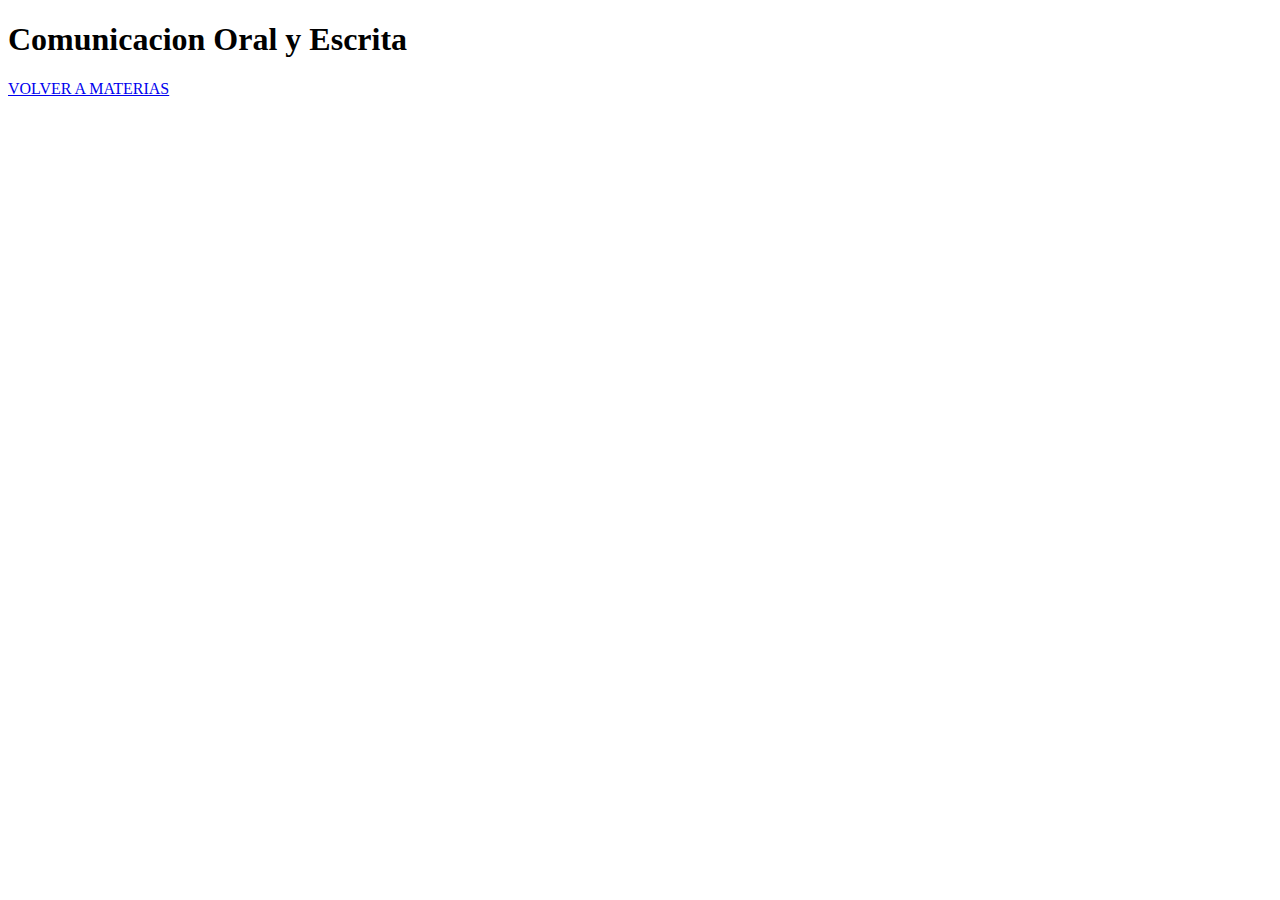
<file: cet30/materias/coe/index.html>
<!DOCTYPE html>
<html lang="en">
<head>
    <meta charset="UTF-8">
    <meta http-equiv="X-UA-Compatible" content="IE=edge">
    <meta name="viewport" content="width=device-width, initial-scale=1.0">
    <title>Comunicacion Oral y Escrita </title>
</head>
<body>
    <h1>Comunicacion Oral y Escrita</h1>

   <p>
       <a href="../../../materia.html">VOLVER A MATERIAS</a>
   </p>
</body>
</html>
</file>
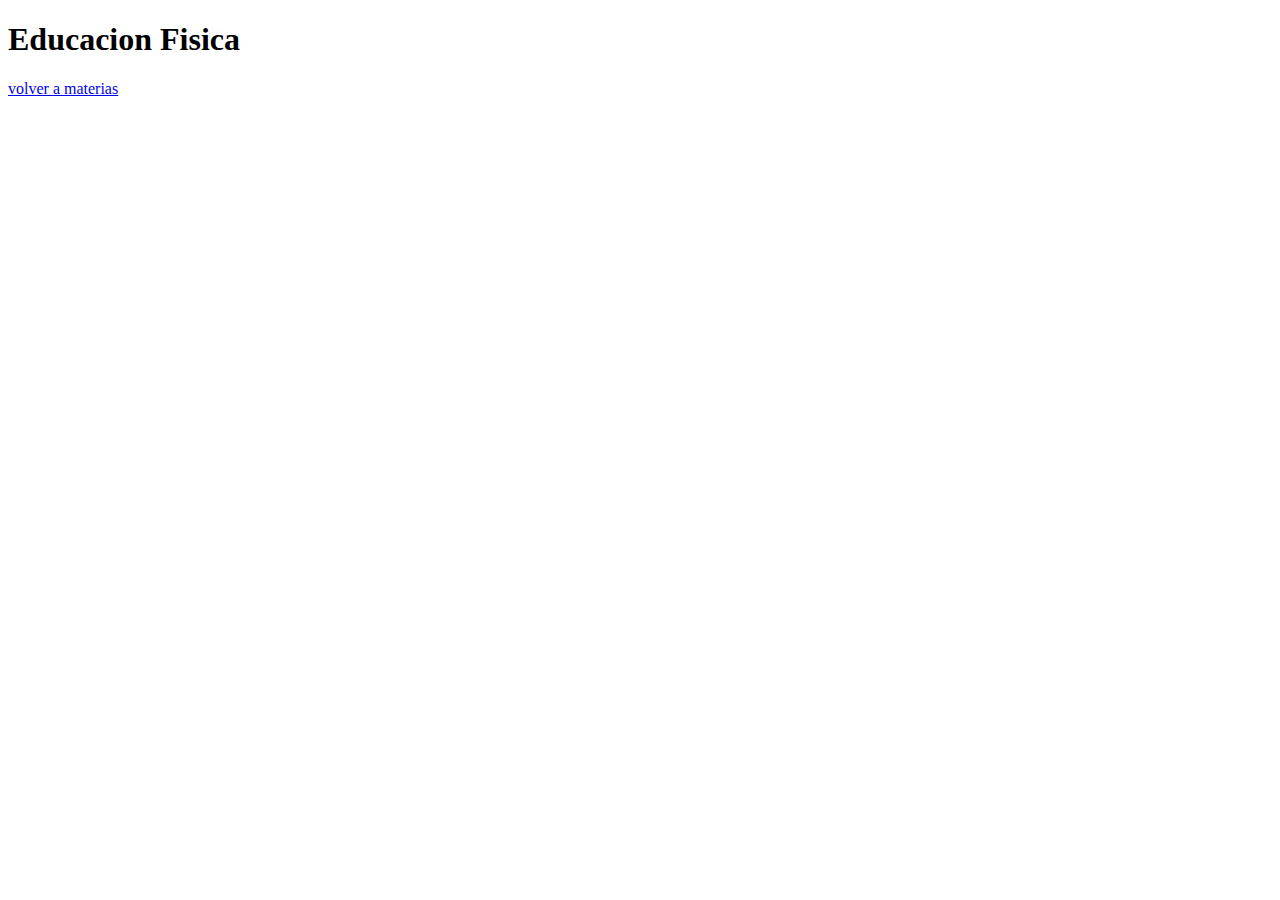
<file: cet30/materias/educacion-fisica /index.html>
<!DOCTYPE html>
<html lang="en">
<head>
    <meta charset="UTF-8">
    <meta http-equiv="X-UA-Compatible" content="IE=edge">
    <meta name="viewport" content="width=device-width, initial-scale=1.0">
    <title>Educacion Fisica</title>
</head>
<body>
    <h1>Educacion Fisica</h1>
    <p>
        <a href="../../../materia.html"> volver a materias</a>
    </p>
</body>
</html>
</file>
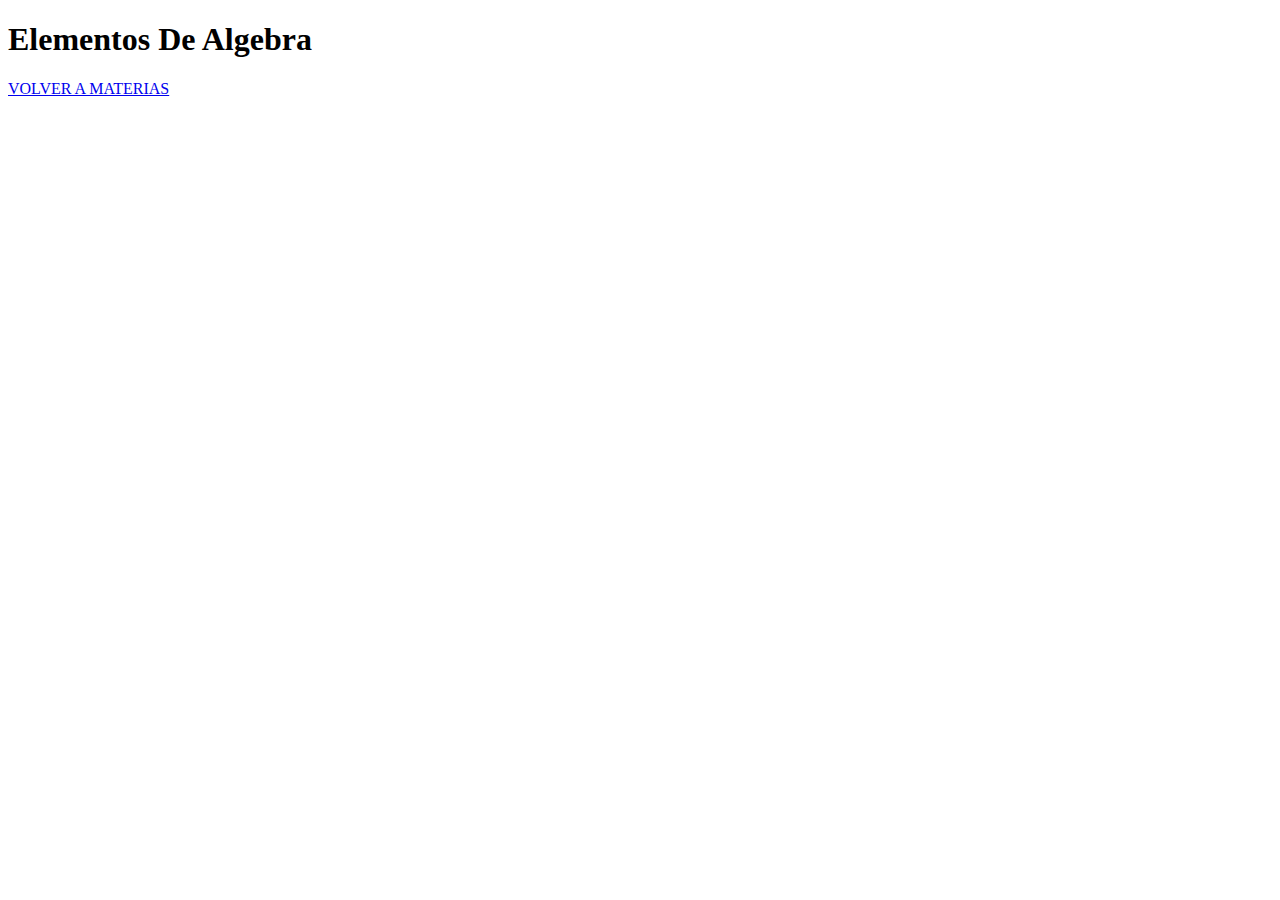
<file: cet30/materias/elementos-de-algebra/index.html>
<!DOCTYPE html>
<html lang="en">
<head>
    <meta charset="UTF-8">
    <meta http-equiv="X-UA-Compatible" content="IE=edge">
    <meta name="viewport" content="width=device-width, initial-scale=1.0">
    <title>Elementos De Algebra</title>
</head>
<body>
    <h1>Elementos De Algebra</h1>

    <p>
        <a href="../../../materia.html">VOLVER A MATERIAS</a>
    </p>
</body>
</html>
</file>
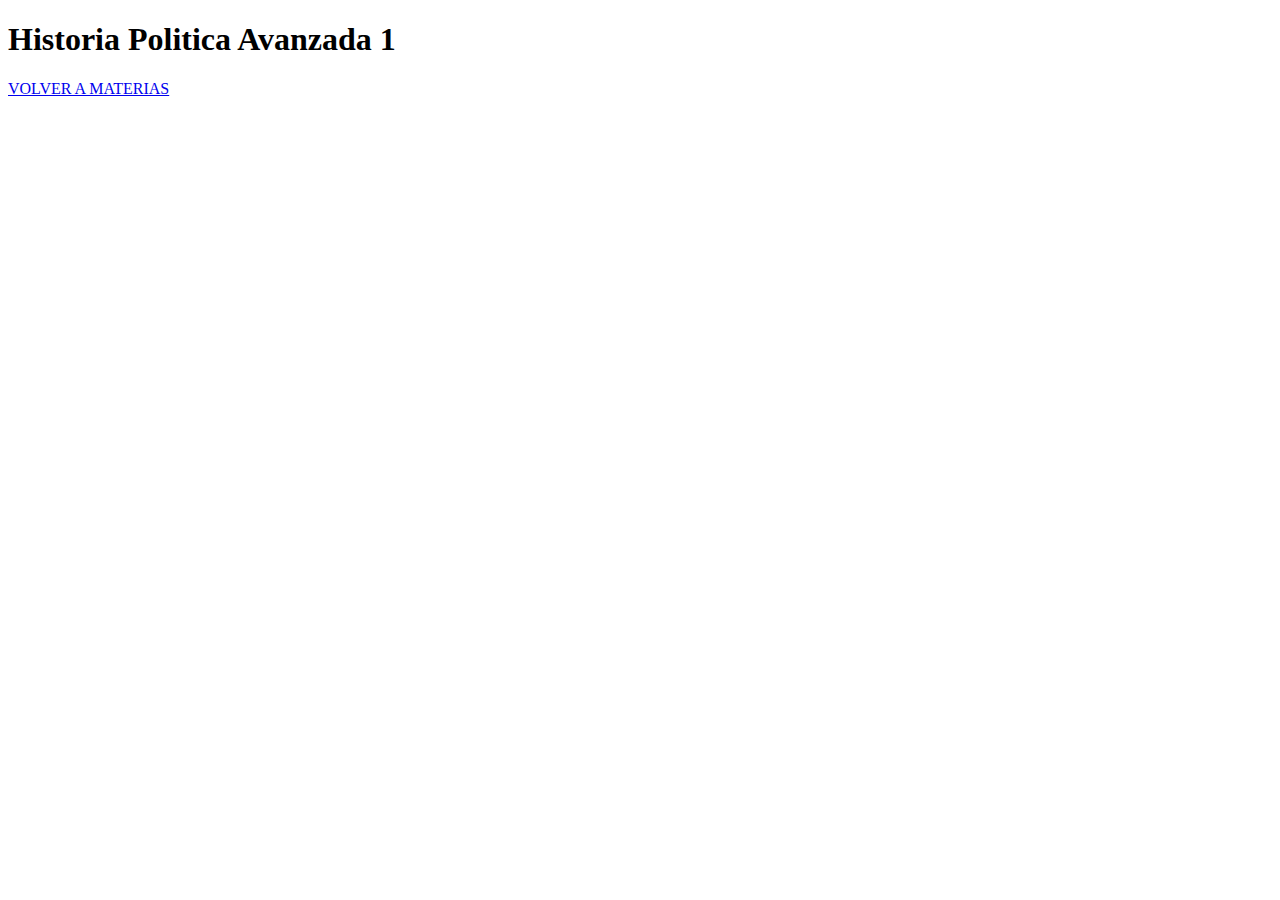
<file: cet30/materias/historia-politica-avanzada-1/index.html>
<!DOCTYPE html>
<html lang="en">
<head>
    <meta charset="UTF-8">
    <meta http-equiv="X-UA-Compatible" content="IE=edge">
    <meta name="viewport" content="width=device-width, initial-scale=1.0">
    <title>Historia Politica Avanzada 1</title>
</head>
<body>
    <h1>Historia Politica Avanzada 1</h1>

    <p>
        <a href="../../../materia.html">VOLVER A MATERIAS</a>
    </p>
</body>
</html>
</file>
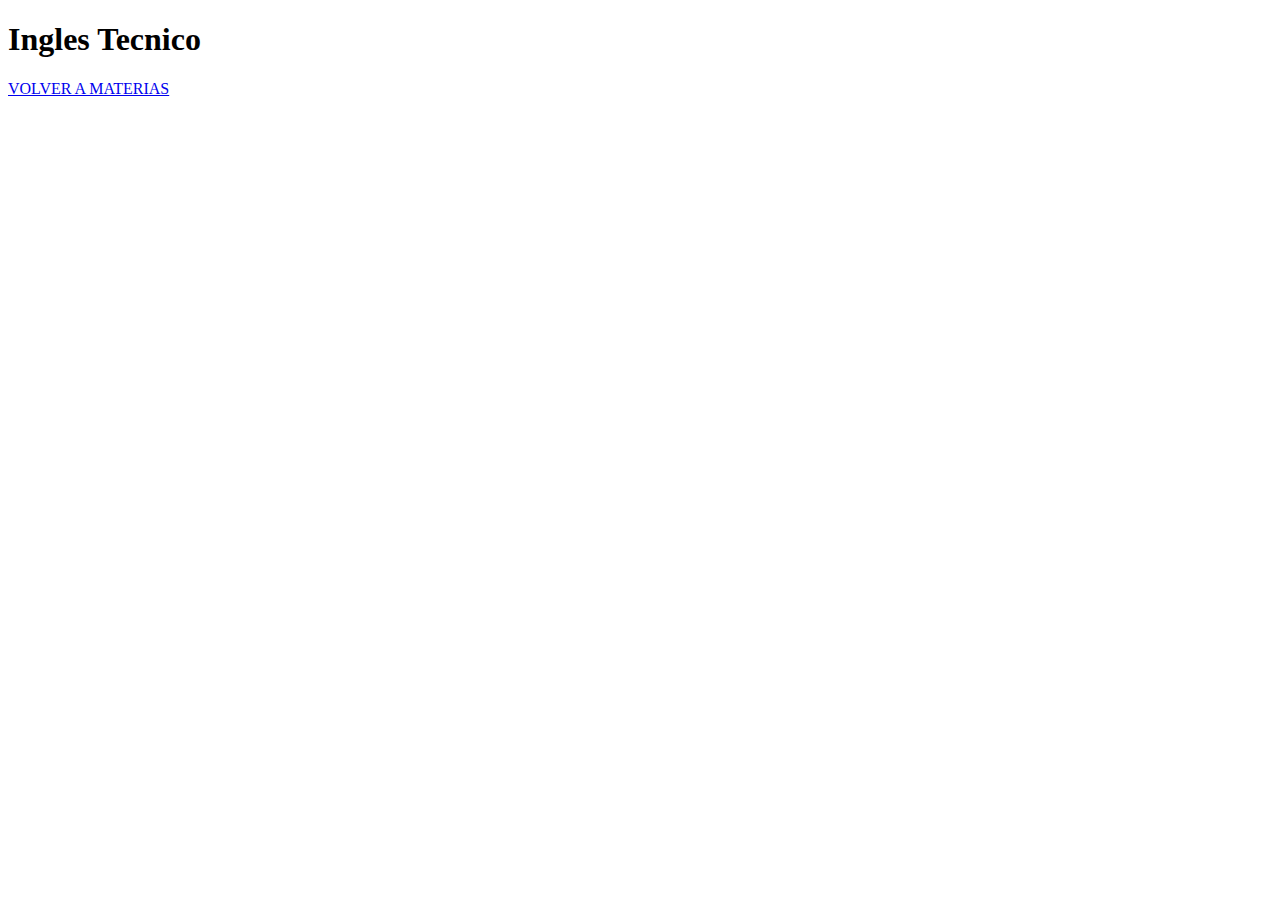
<file: cet30/materias/ingles-tecnico/index.html>
<!DOCTYPE html>
<html lang="en">
<head>
    <meta charset="UTF-8">
    <meta http-equiv="X-UA-Compatible" content="IE=edge">
    <meta name="viewport" content="width=device-width, initial-scale=1.0">
    <title>Ingles Tecnico</title>
</head>
<body>
    <h1>Ingles Tecnico</h1>

    <p>
        <a href="../../../materia.html">VOLVER A MATERIAS</a>
    </p>
</body>
</html>
</file>
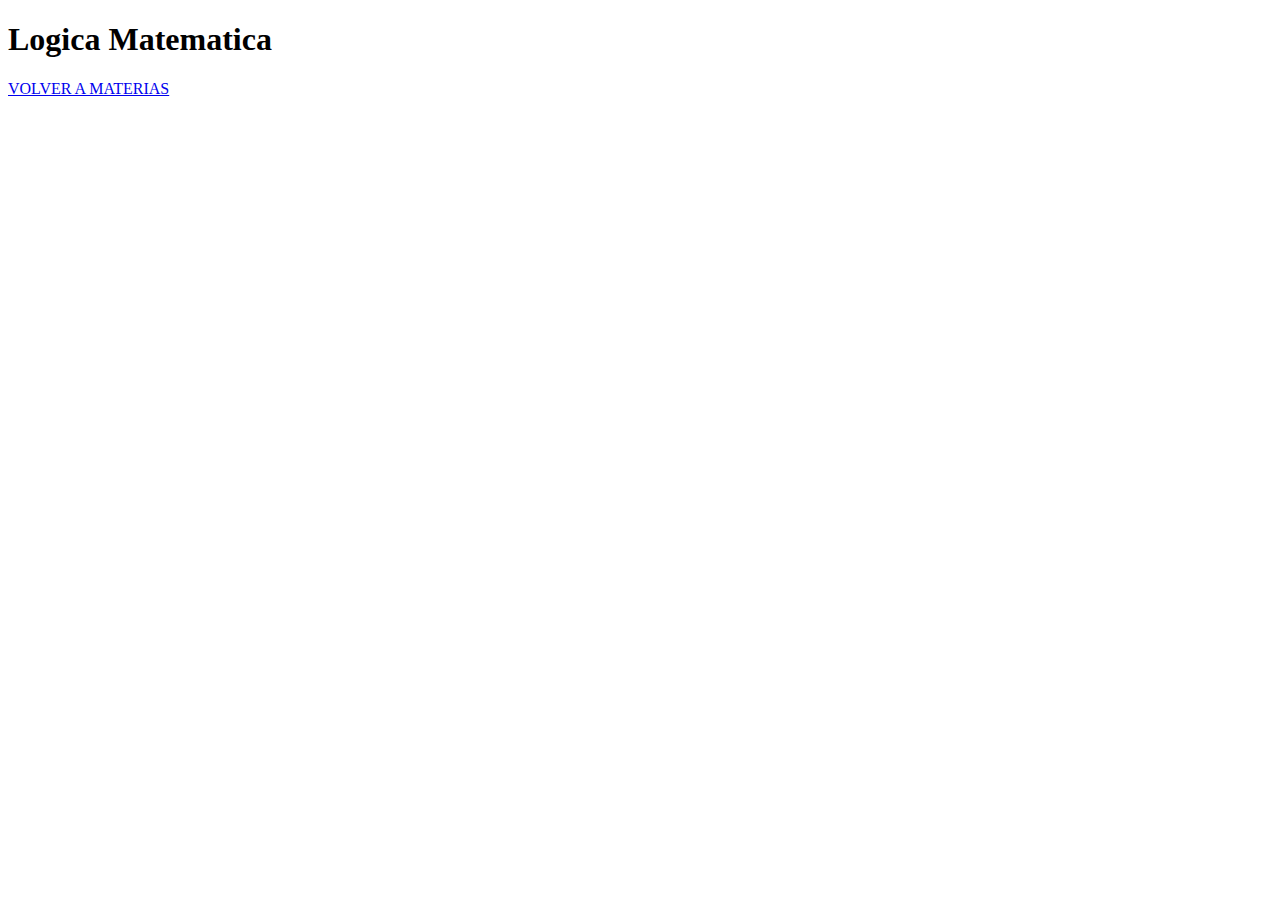
<file: cet30/materias/logica-matematica/index.html>
<!DOCTYPE html>
<html lang="en">
<head>
    <meta charset="UTF-8">
    <meta http-equiv="X-UA-Compatible" content="IE=edge">
    <meta name="viewport" content="width=device-width, initial-scale=1.0">
    <title>Logica Matematica</title>
</head>
<body>
   <h1>Logica Matematica</h1> 

   <p>
       <a href="../../../materia.html">VOLVER A MATERIAS</a>
   </p>
</body>
</html>
</file>
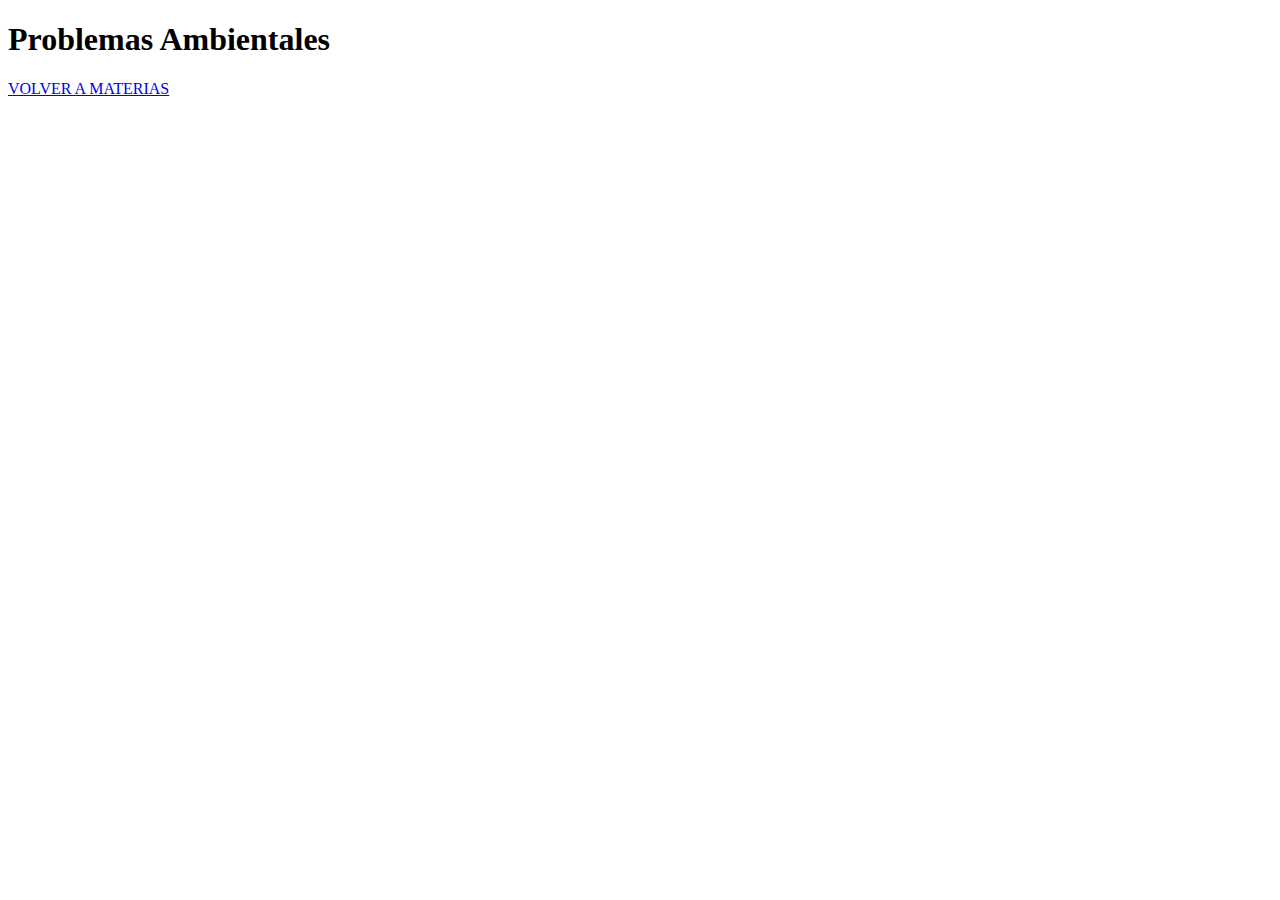
<file: cet30/materias/problemas-ambientales/index.html>
<!DOCTYPE html>
<html lang="en">
<head>
    <meta charset="UTF-8">
    <meta http-equiv="X-UA-Compatible" content="IE=edge">
    <meta name="viewport" content="width=device-width, initial-scale=1.0">
    <title>Problemas Ambitales</title>
</head>
<body>
    <h1>Problemas Ambientales</h1>

    <p>
        <a href="../../../materia.html">VOLVER A MATERIAS</a>
    </p>
</body>
</html>
</file>
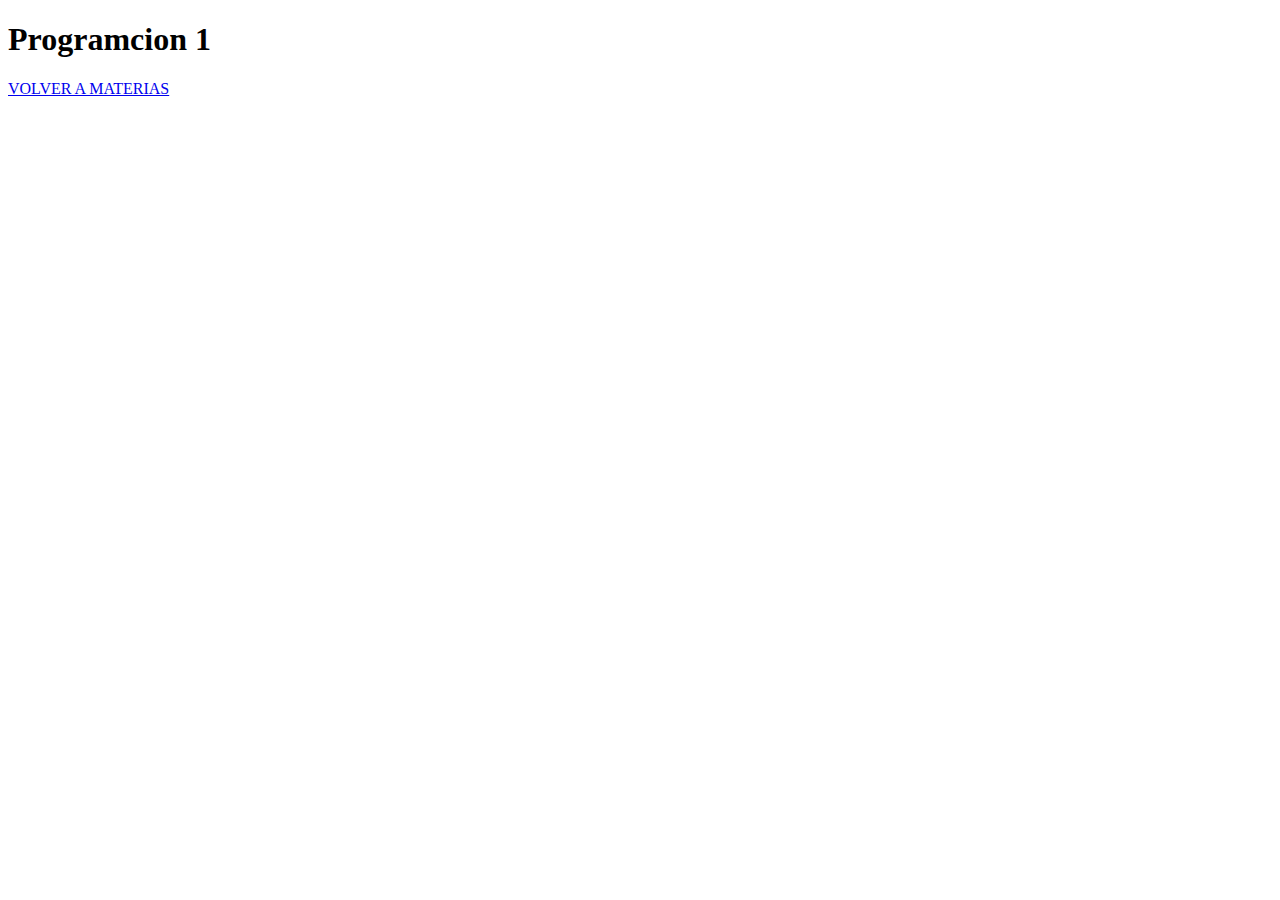
<file: cet30/materias/programacion/index.html>
<!DOCTYPE html>
<html lang="en">
<head>
    <meta charset="UTF-8">
    <meta http-equiv="X-UA-Compatible" content="IE=edge">
    <meta name="viewport" content="width=device-width, initial-scale=1.0">
    <title>Programacion 1</title>
</head>
<body>
    <h1>Programcion 1</h1>

    <p>
        <a href="../../../materia.html">VOLVER A MATERIAS </a>
    </p>
</body>
</html>
</file>
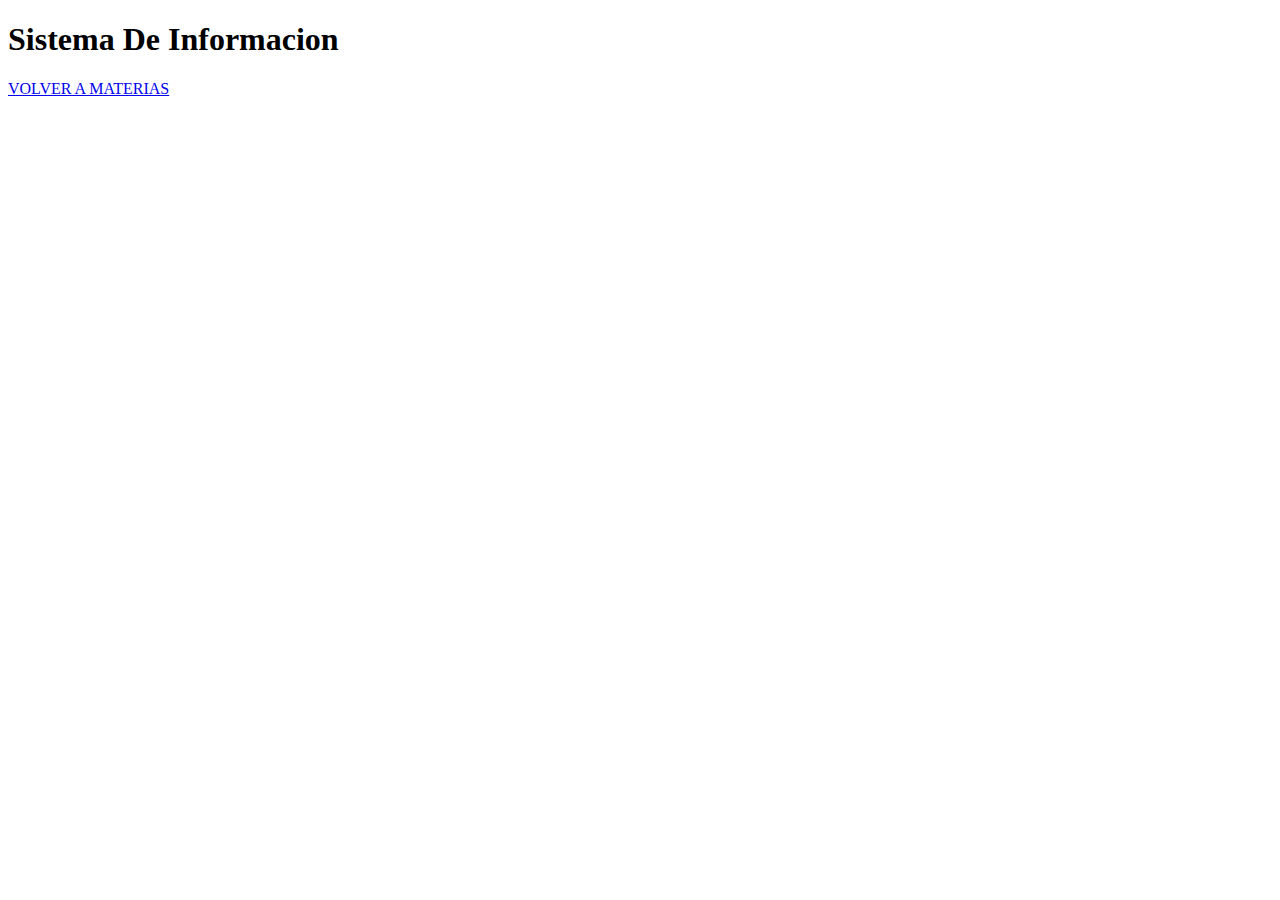
<file: cet30/materias/sistemas-de-informacion/index.html>
<!DOCTYPE html>
<html lang="en">
<head>
    <meta charset="UTF-8">
    <meta http-equiv="X-UA-Compatible" content="IE=edge">
    <meta name="viewport" content="width=device-width, initial-scale=1.0">
    <title>Sistemas De Informacion</title>
</head>
<body>
    <h1>Sistema De Informacion</h1>

    <p>
        <a href="../../../materia.html">VOLVER A MATERIAS </a>
    </p>
</body>
</html>
</file>
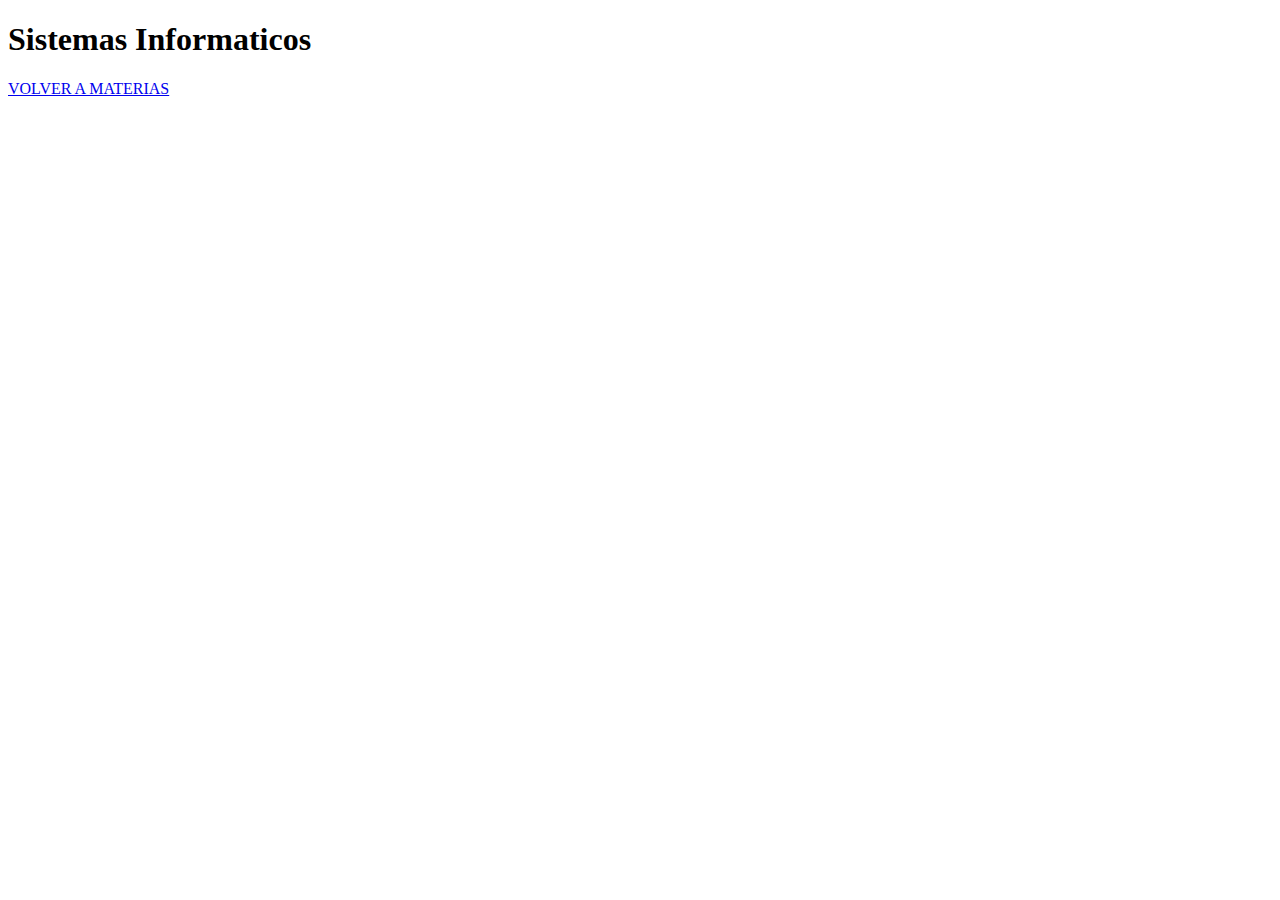
<file: cet30/materias/sistemas-electronicos/index.html>
<!DOCTYPE html>
<html lang="en">
<head>
    <meta charset="UTF-8">
    <meta http-equiv="X-UA-Compatible" content="IE=edge">
    <meta name="viewport" content="width=device-width, initial-scale=1.0">
    <title>Sistemas Electronicos</title>
</head>
<body>
    <h1>Sistemas Informaticos</h1>

    <p>
        <a href="../../../materia.html">VOLVER A MATERIAS </a>
    </p>
</body>
</html>
</file>
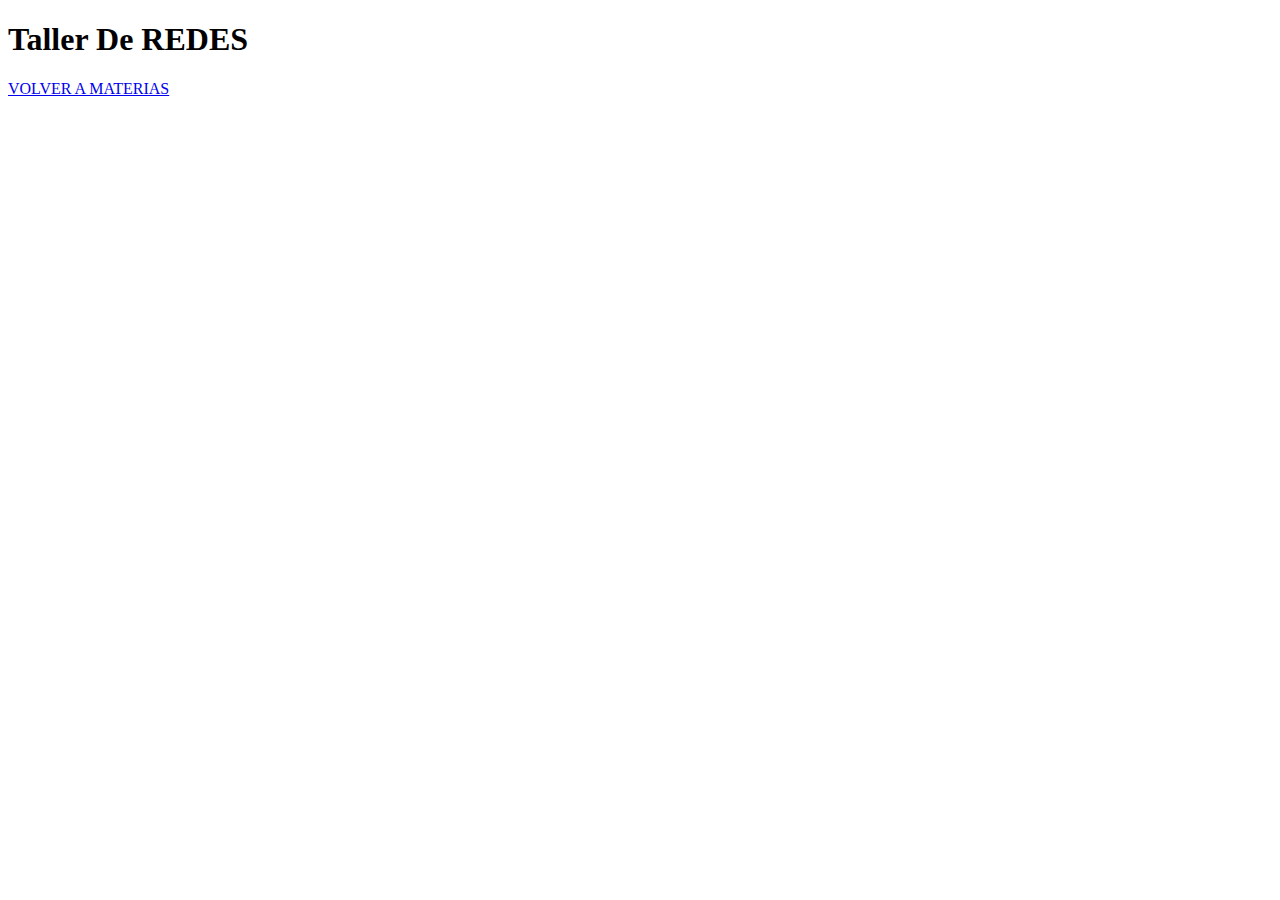
<file: cet30/talleres/redes/index.html>
<!DOCTYPE html>
<html lang="en">
<head>
    <meta charset="UTF-8">
    <meta http-equiv="X-UA-Compatible" content="IE=edge">
    <meta name="viewport" content="width=device-width, initial-scale=1.0">
    <title>Taller De REDES</title>
</head>
<body>
    <H1>Taller De REDES</H1>

    <p>
        <a href="../../../materia.html">VOLVER A MATERIAS</a>
    </p>
</body>
</html>
</file>
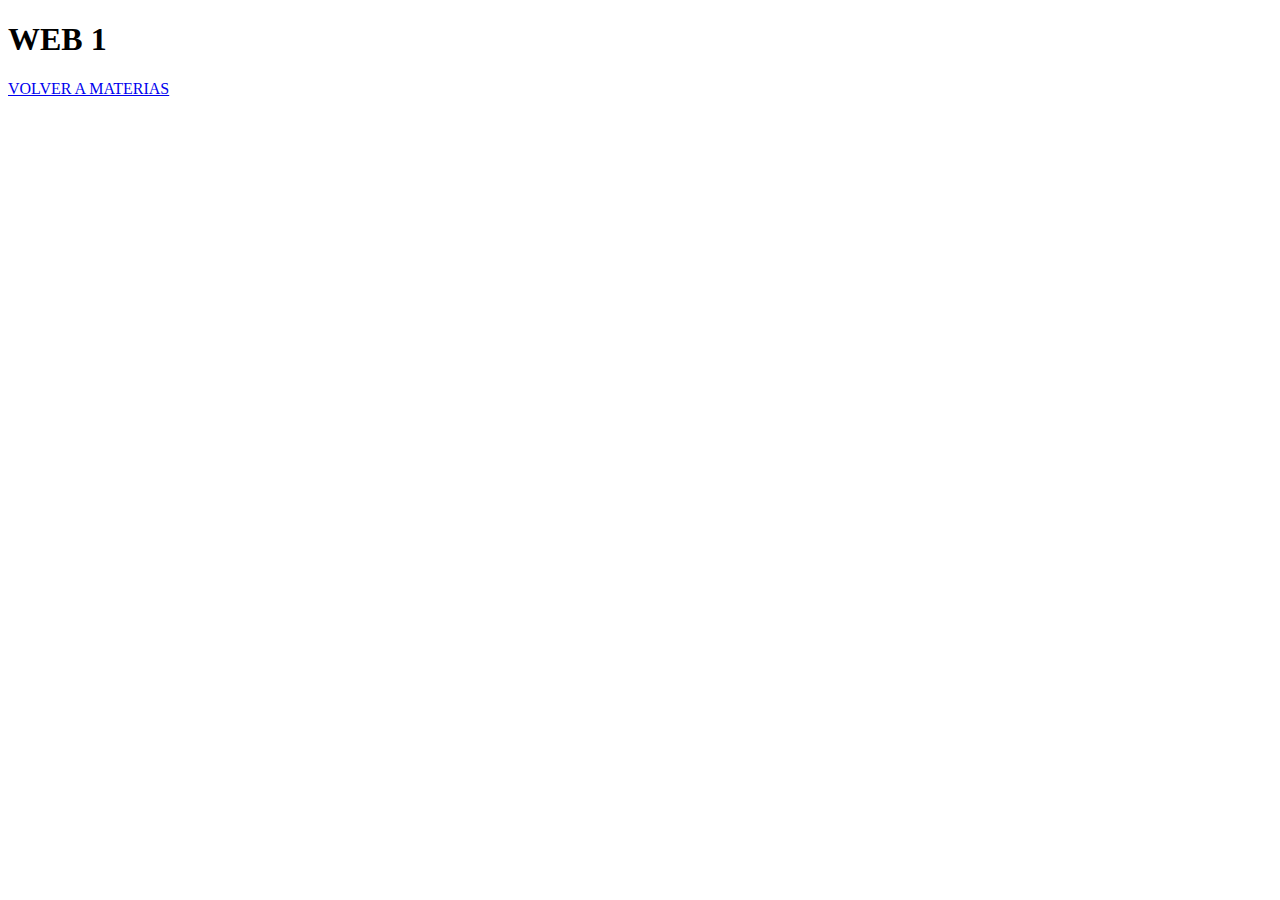
<file: cet30/talleres/web1/index.html>
<!DOCTYPE html>
<html lang="en">
<head>
    <meta charset="UTF-8">
    <meta http-equiv="X-UA-Compatible" content="IE=edge">
    <meta name="viewport" content="width=device-width, initial-scale=1.0">
    <title>WEB 1</title>
</head>
<body>
    <h1>WEB 1</h1>

    <p>
        <a href="../../../materia.html">VOLVER A MATERIAS</a>
    </p>
</body>
</html>
</file>
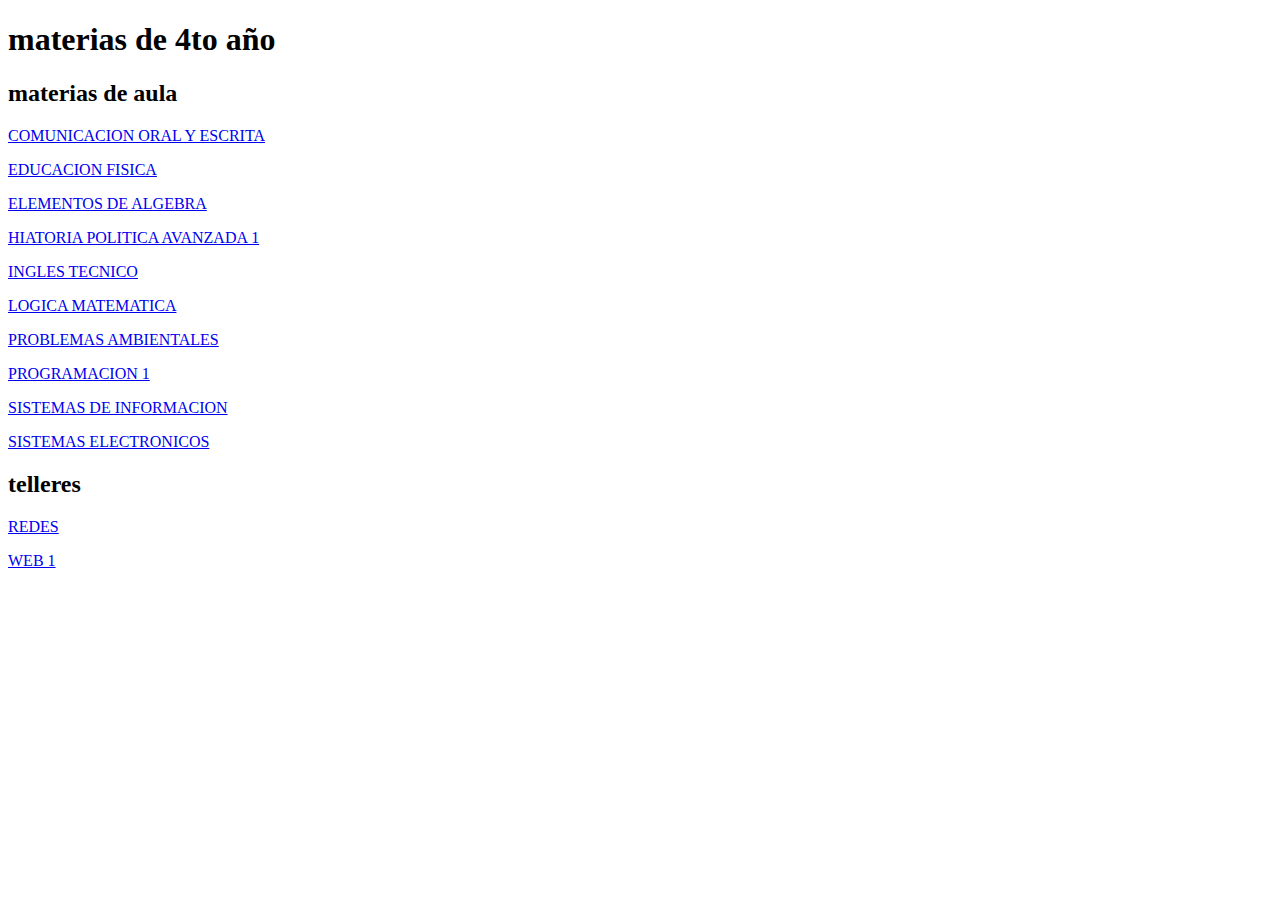
<file: materia.html>
<!DOCTYPE html>
<html lang="en">
<head>
    <meta charset="UTF-8">
    <meta http-equiv="X-UA-Compatible" content="IE=edge">
    <meta name="viewport" content="width=device-width, initial-scale=1.0">
    <title>materias de 4to año </title>
</head>
<body>
    <h1>materias de 4to año</h1>

    <h2>materias de aula</h2>

    <p><a href="/cet30/materias/coe/index.html">COMUNICACION ORAL Y ESCRITA</a></p>

    <p><a href="/cet30/materias/educacion-fisica /index.html">EDUCACION FISICA</a></p>

    <p><a href="/cet30/materias/elementos-de-algebra/index.html">ELEMENTOS DE ALGEBRA</a></p>

    <p><a href="/cet30/materias/historia-politica-avanzada-1/index.html">HIATORIA POLITICA AVANZADA 1</a></p>

    <p><a href="/cet30/materias/ingles-tecnico/index.html">INGLES TECNICO</a></p>

    <p><a href="/cet30/materias/logica-matematica/index.html">LOGICA MATEMATICA</a></p>

    <p><a href="/cet30/materias/problemas-ambientales/index.html">PROBLEMAS AMBIENTALES</a></p>

    <p><a href="/cet30/materias/programacion/index.html">PROGRAMACION 1</a></p>

    <p><a href="/cet30/materias/sistemas-de-informacion/index.html">SISTEMAS DE INFORMACION</a></p>

    <p><a href="/cet30/materias/sistemas-electronicos/index.html">SISTEMAS ELECTRONICOS</a></p>

    <h2>telleres</h2>

    <p><a href="/cet30/talleres/redes/index.html">REDES</a></p>

    <p><a href="/cet30/talleres/web1/index.html">WEB 1</a></p>
</body>
</html>
</file>
<file: css/estilos.css>
/*

ANATOMIA DEL CSS

selector{
    propiedad: valor;
    propiedad: valor;
}*/

body {
   background-color: #02786F;
}
h2{
    color: #00AF0B;
    background-color: ;
}
p{
    color: black;
}
h3{
    color: #27BB00;
}
h1{
    color: #2A0298;
}

/*imagen*/
#foto-puente-de-la-mujer{
    /*ancho*/
    width: 550px;
    /*largo*/
    height: 300px   ;
}

#foto-obelisco{
    /*ancho*/
    width: 550px;
    /*largo*/
    height: 300px;
}   

table {
    background-color: black;

}
 tr {
     background-color: white;
 }
 th {
     background-color: aqua;
 }
</file>
